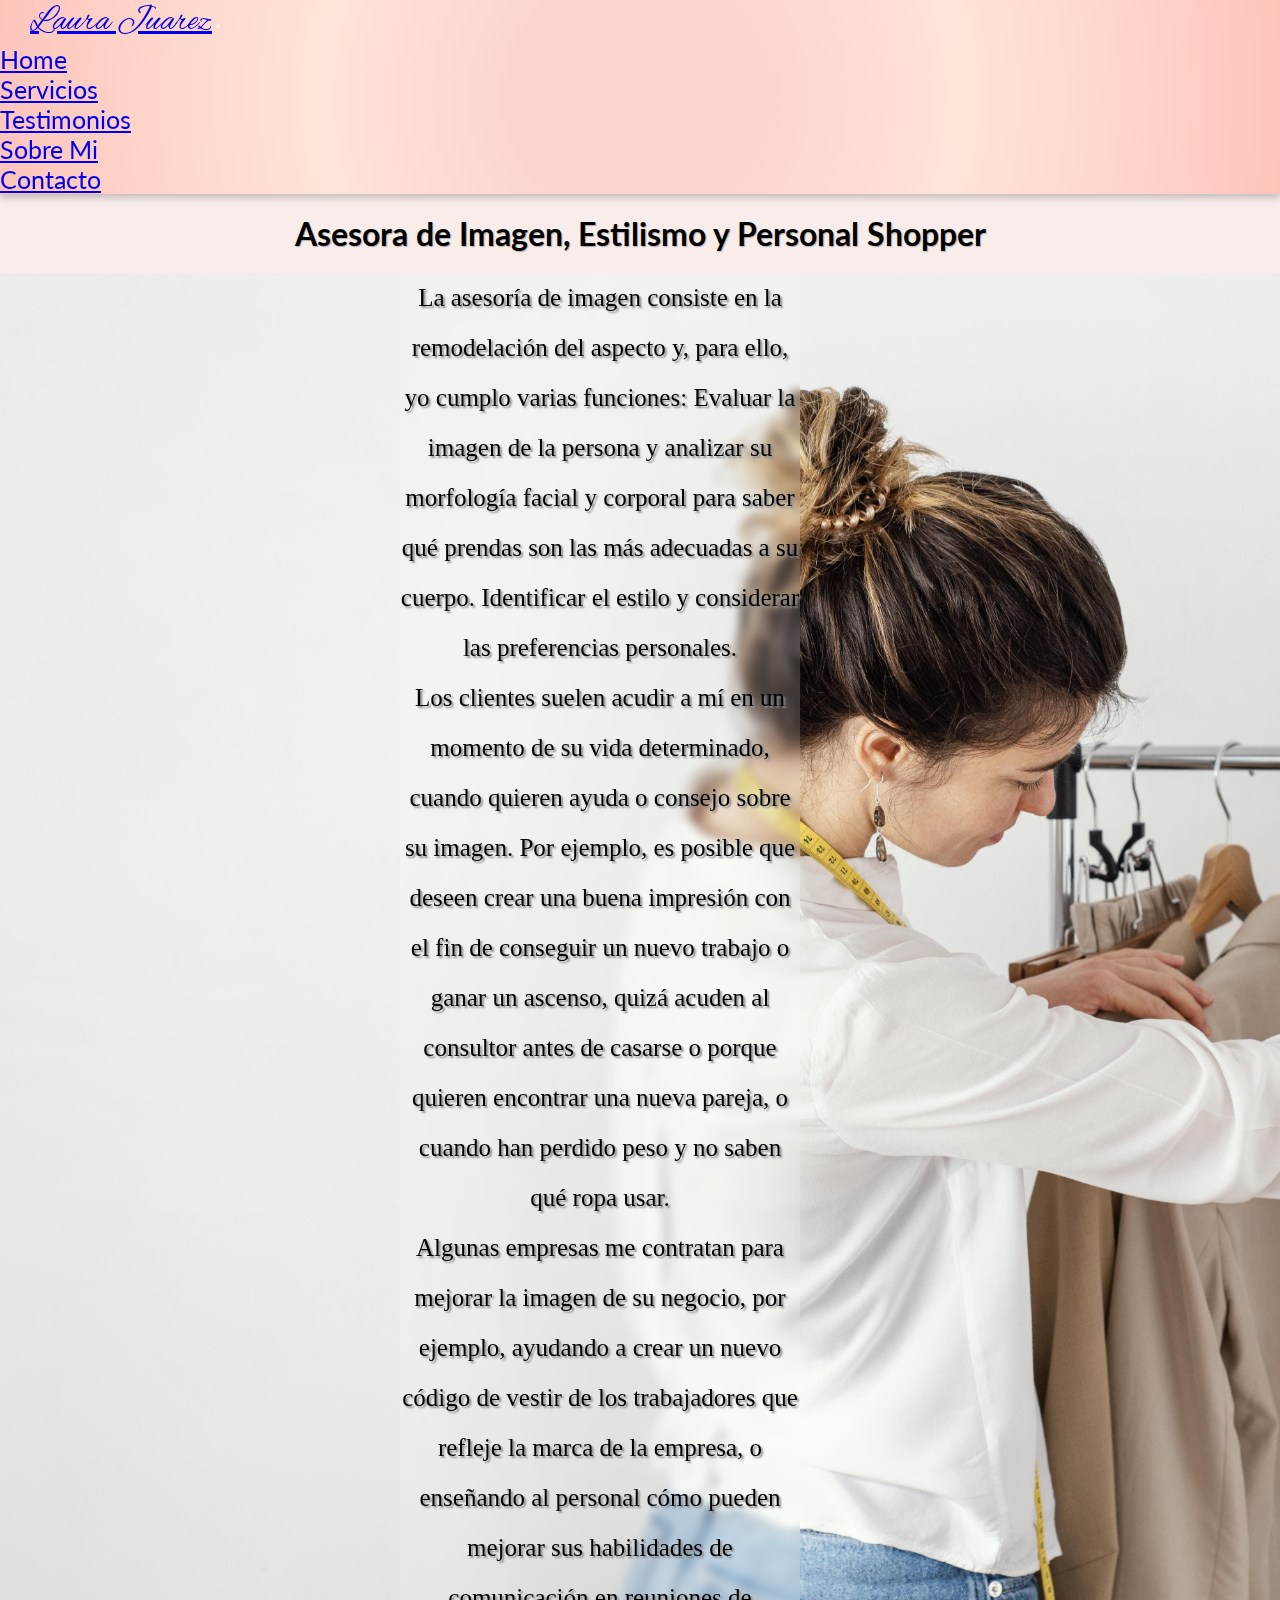
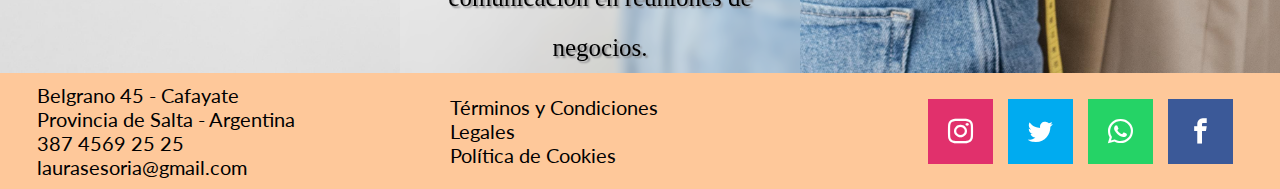
<file: index.html>
<!DOCTYPE html>
<html lang="en">
<head>
    <meta charset="UTF-8">
    <meta http-equiv="X-UA-Compatible" content="IE=edge">
    <meta name="viewport" content="width=device-width, initial-scale=1.0">
        <meta name="keywords" content="Asesor de imagen, Imagen personal, personal shooper, estilismo, asesoría, moda, vestimenta, accesorios, cambio de look, nuevo look, personalidad">
        <meta name="description" content="Laura Juarez es Asesora de imagen, con servicios personales presenciales, online y para empresas">
        <link href="https://cdn.jsdelivr.net/npm/bootstrap@5.1.3/dist/css/bootstrap.min.css" rel="stylesheet" integrity="sha384-1BmE4kWBq78iYhFldvKuhfTAU6auU8tT94WrHftjDbrCEXSU1oBoqyl2QvZ6jIW3" crossorigin="anonymous">
        <link rel="stylesheet" href="https://cdnjs.cloudflare.com/ajax/libs/animate.css/4.1.1/animate.min.css">
        <link href="https://unpkg.com/aos@2.3.1/dist/aos.css" rel="stylesheet">
        <link rel="stylesheet" href="./css/hover.css">
        <link rel="stylesheet" href="./css/fonts-social.css">
        <link rel="stylesheet" href='./css/estilos.css'>
    <title >Laura Juarez - Home</title>
</head>
<body>
    <nav class="navbar sticky-top navbar-expand-lg navbar-light" data-aos="fade-right" >
        <div class="container-fluid menu-height">
            <a class="navbar-brand hvr-grow" href="./index.html">Laura Juarez</a>
            <button class="navbar-toggler" type="button" data-bs-toggle="collapse" data-bs-target="#navbarNav" aria-controls="navbarNav" aria-expanded="false" aria-label="Toggle navigation">
                <span class="navbar-toggler-icon"></span>
            </button>
            <div class="collapse navbar-collapse justify-content-end" id="navbarNav">
                <ul class="navbar-nav">
                    <li class="nav-item">
                        <a class="nav-link" href="./index.html">Home</a>
                    </li>
                    <li class="nav-item">
                        <a class="nav-link" href="./pages/servicios.html">Servicios</a>
                    </li>
                    <li class="nav-item">
                        <a class="nav-link" href="./pages/testimonios.html">Testimonios</a>
                    </li>
                    <li class="nav-item">
                        <a class="nav-link" href="./pages/sobremi.html">Sobre Mi</a>
                    </li>
                    <li class="nav-item">
                        <a class="nav-link" href="./pages/contacto.html">Contacto</a>
                    </li>
                </ul>
            </div>
        </div>
    </nav>
    <div class="div__h2__titulos">
        <h2 class="h2__titulos">
            Asesora de Imagen, Estilismo y Personal Shopper
        </h2>
    </div>
    <div id="main-home">
        
        <div id="main-carousel">
            <div class="slideshow">
                <div class="slideshow-item">
                    <img src="./img/fas01.jpg" alt="modelos1">
                </div>
                <div class="slideshow-item">
                    <img src="./img/fas02.jpg" alt="modelos2">
                </div>
                <div class="slideshow-item">
                    <img src="./img/fas03.jpg" alt="modelos3">
                </div>
            </div>

        </div>
        <div id="main-parrafo">
            <div id="carouselExampleSlidesOnly" class="carousel slide" data-bs-ride="carousel" data-bs-interval="7000">
                <div class="carousel-inner" >
                    <div class="carousel-item active"  >
                        <p class="home_parrafo">
                            La asesoría de imagen consiste en la remodelación del aspecto y, para ello, yo cumplo varias funciones: 
                            Evaluar la imagen de la persona y analizar su morfología facial y corporal para saber qué prendas son las más adecuadas a su cuerpo. 
                            Identificar el estilo y considerar las preferencias personales.
                            
                        </p>
                    </div>
                    <div class="carousel-item" >
                        <p class="home_parrafo">
                            Los clientes suelen acudir a mí en un momento de su vida determinado, cuando quieren ayuda o consejo sobre su imagen.
                            Por ejemplo, es posible que deseen crear una buena impresión con el fin de conseguir un nuevo trabajo o ganar un ascenso, 
                            quizá acuden al consultor antes de casarse o porque quieren encontrar una nueva pareja, o cuando han perdido peso y no saben qué ropa usar.
                        </p>
                    </div>
                    <div class="carousel-item">
                        <p class="home_parrafo">
                            Algunas empresas me contratan para mejorar la imagen de su negocio, por ejemplo, 
                            ayudando a crear un nuevo código de vestir de los trabajadores que refleje la marca de la empresa, 
                            o enseñando al personal cómo pueden mejorar sus habilidades de comunicación en reuniones de negocios.
                        </p>
                    </div>
                </div>
            </div>
        </div>
    </div>
    <div class="footer">
        <div class="div_footer_flex">
            <p> Belgrano 45 - Cafayate </p>
            <p>Provincia de Salta - Argentina</p>
            <p> 387 4569 25 25</p>
            <p> laurasesoria@gmail.com</p>
        </div>
        <div class="div_footer_flex">
            <p>Términos y Condiciones </p>
            <p>Legales</p>
            <p>Política de Cookies</p>
        </div>
        <div class="div_footer_flex redes">
            <ul>
                <li><a href="#" class="icon-instagram hvr-float"></a></li>
                <li><a href="#" class="icon-twitter hvr-float"></a></li>
                <li><a href="#" class="icon-whatsapp hvr-float"></a></li>
                <li><a href="#" class="icon-facebook hvr-float"></a></li>
            </ul>
        </div>
    </div>

    <script src="https://cdn.jsdelivr.net/npm/bootstrap@5.1.3/dist/js/bootstrap.bundle.min.js" integrity="sha384-ka7Sk0Gln4gmtz2MlQnikT1wXgYsOg+OMhuP+IlRH9sENBO0LRn5q+8nbTov4+1p" crossorigin="anonymous"></script>
    <script src="https://unpkg.com/aos@2.3.1/dist/aos.js"></script>
    <script>
        AOS.init();
    </script>
</body>
</html>
</file>
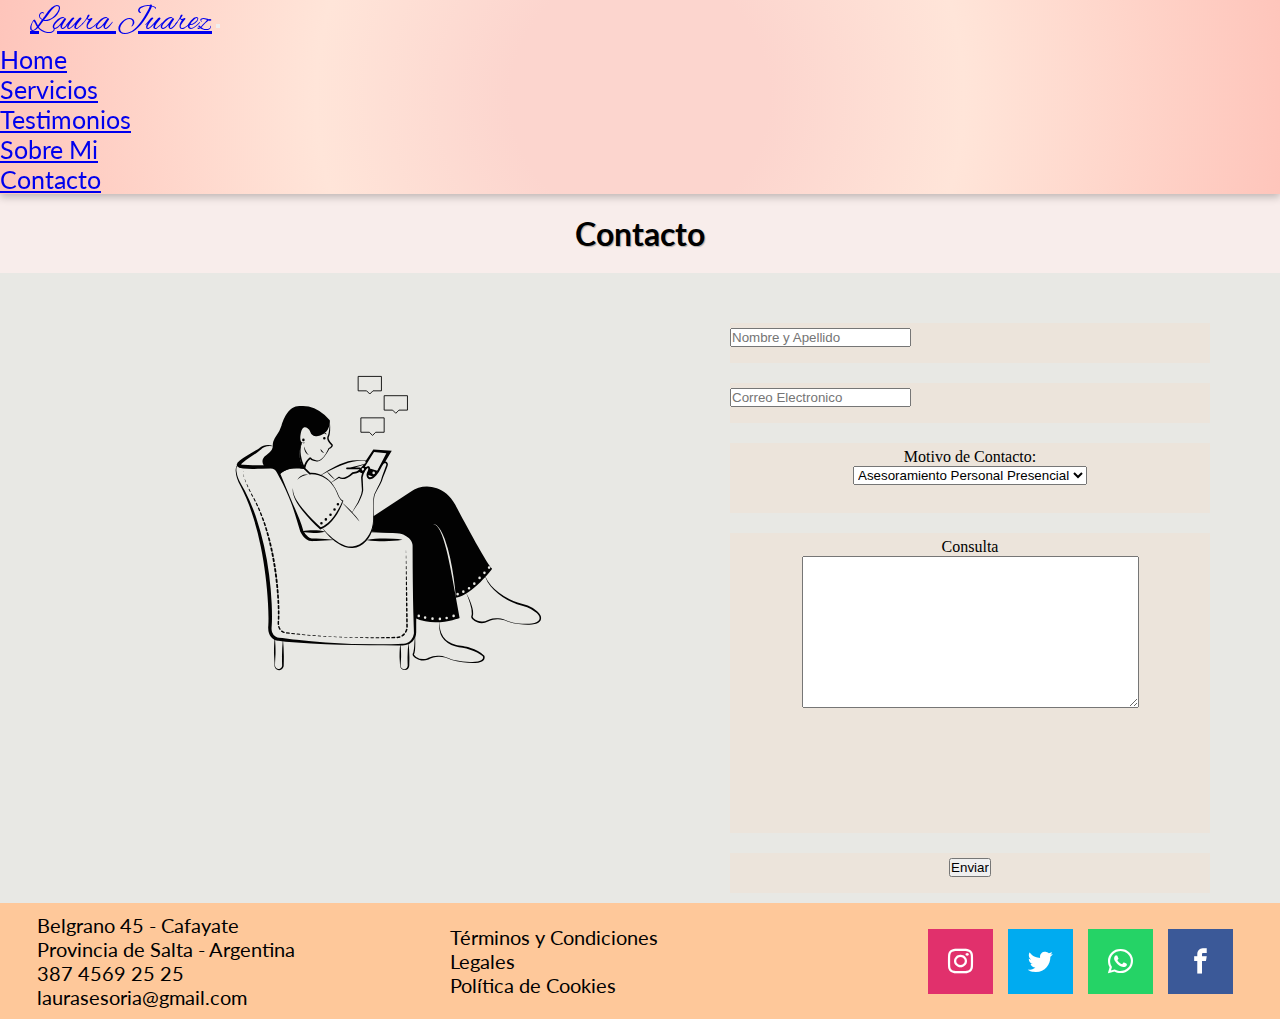
<file: pages/contacto.html>
<!DOCTYPE html>
<html lang="en">
<head>
    <meta charset="UTF-8">
    <meta http-equiv="X-UA-Compatible" content="IE=edge">
    <meta name="viewport" content="width=device-width, initial-scale=1.0">
    <meta name="keywords" content="Formulario de contacto, contacto, comunicación, mas información, solicitud de servicio, dudas, consultas">
        <meta name="description" content="Formulario de contacto para recibir información , contratar un servicios y/o despejar dudas">
        <link href="https://cdn.jsdelivr.net/npm/bootstrap@5.1.3/dist/css/bootstrap.min.css" rel="stylesheet" integrity="sha384-1BmE4kWBq78iYhFldvKuhfTAU6auU8tT94WrHftjDbrCEXSU1oBoqyl2QvZ6jIW3" crossorigin="anonymous">
        <link href="https://cdn.jsdelivr.net/npm/bootstrap@5.1.3/dist/css/bootstrap.min.css" rel="stylesheet" integrity="sha384-1BmE4kWBq78iYhFldvKuhfTAU6auU8tT94WrHftjDbrCEXSU1oBoqyl2QvZ6jIW3" crossorigin="anonymous">
        <link rel="stylesheet" href="https://cdnjs.cloudflare.com/ajax/libs/animate.css/4.1.1/animate.min.css">
        <link href="https://unpkg.com/aos@2.3.1/dist/aos.css" rel="stylesheet">
        <link rel="stylesheet" href="../css/hover.css">
        <link rel="stylesheet" href="../css/fonts-social.css">
        <link rel="stylesheet" href='../css/estilos.css'>
    <title>Laura Juarez - Contacto</title>
</head>
<body>
    <nav class="navbar sticky-top navbar-expand-lg navbar-light " data-aos="fade-right">
        <div class="container-fluid">
            <a class="navbar-brand hvr-grow" href="../index.html">Laura Juarez</a>
            <button class="navbar-toggler" type="button" data-bs-toggle="collapse" data-bs-target="#navbarNav" aria-controls="navbarNav" aria-expanded="false" aria-label="Toggle navigation">
                <span class="navbar-toggler-icon"></span>
            </button>
            <div class="collapse navbar-collapse justify-content-end" id="navbarNav">
                <ul class="navbar-nav">
                    <li class="nav-item">
                        <a class="nav-link" href='../index.html'>Home</a>
                    </li>
                    <li class="nav-item">
                        <a class="nav-link" href="./servicios.html">Servicios</a>
                    </li>
                    <li class="nav-item">
                        <a class="nav-link" href="./testimonios.html">Testimonios</a>
                    </li>
                    <li class="nav-item">
                        <a class="nav-link" href="./sobremi.html">Sobre Mi</a>
                    </li>
                    <li class="nav-item">
                        <a class="nav-link" href="./contacto.html">Contacto</a>
                    </li>
                </ul>
            </div>
        </div>
    </nav>
    <div class="div__h2__titulos">
        <h2 class=" h2__titulos">
            Contacto
        </h2>
    </div>
    <div id="main-contacto">
        <section id="div__contacto__svg">
                <img src="../img/girl-chatting-with-friends.svg" alt="" srcset="">
        </section>
        <section id="div__contacto__formulario">
            <form action="">
                <div class="contenedor__inputs">
                    <label for="nombre"></label>
                    <input type="text" id="nombre" placeholder="Nombre y Apellido" required> <br>
                <br>
                </div>
                <div class="contenedor__inputs">
                    <label for="correoelec" ></label>
                    <input type="email" name="correoelec" id="correoelec" placeholder="Correo Electronico" required><br>
                </div>
                <div class="contenedor__motivo">
                    <label for="motivo">Motivo de Contacto:</label> <br>
                    <select name="motivo" id="motivo"> <br>
                        <option value="Asesoramiento Personal Presencial">Asesoramiento Personal Presencial</option>
                        <option value="Asesoramiento Personal On-line">Asesoria Personal On-line</option>
                        <option value="Asesoramiento para Empresas">Asesoramiento para Empresas</option>
                        <option value="Otro Motivo">Otro Motivo</option> <br>
                    </select> <br>
                </div>
                <div class="contenedor__consulta">
                    <label for="consulta">Consulta</label> <br>
                    <textarea name="" id="consulta" cols="40" rows="10"></textarea> <br>
                </div>
                <div id="boton-formulario">
                    <div id="flex-boton">
                        <input type="submit" value="Enviar">
                    </div>
                </div>
            </form>

        </section>


    </div>
    <div class="footer">
        <div class="div_footer_flex">
            <p> Belgrano 45 - Cafayate </p>
            <p>Provincia de Salta - Argentina</p>
            <p> 387 4569 25 25</p>
            <p> laurasesoria@gmail.com</p>
        </div>
        <div class="div_footer_flex">
            <p>Términos y Condiciones </p>
            <p>Legales</p>
            <p>Política de Cookies</p>
        </div>
        <div class="div_footer_flex redes">
            <ul>
                <li><a href="#" class="icon-instagram hvr-float"></a></li>
                <li><a href="#" class="icon-twitter hvr-float"></a></li>
                <li><a href="#" class="icon-whatsapp hvr-float"></a></li>
                <li><a href="#" class="icon-facebook hvr-float"></a></li>
            </ul>
        </div>
    </div>




    
    <script src="https://cdn.jsdelivr.net/npm/bootstrap@5.1.3/dist/js/bootstrap.bundle.min.js" integrity="sha384-ka7Sk0Gln4gmtz2MlQnikT1wXgYsOg+OMhuP+IlRH9sENBO0LRn5q+8nbTov4+1p" crossorigin="anonymous"></script>
    <script src="https://unpkg.com/aos@2.3.1/dist/aos.js"></script>
    <script>
        AOS.init();
    </script>
</body>
</html>
</file>
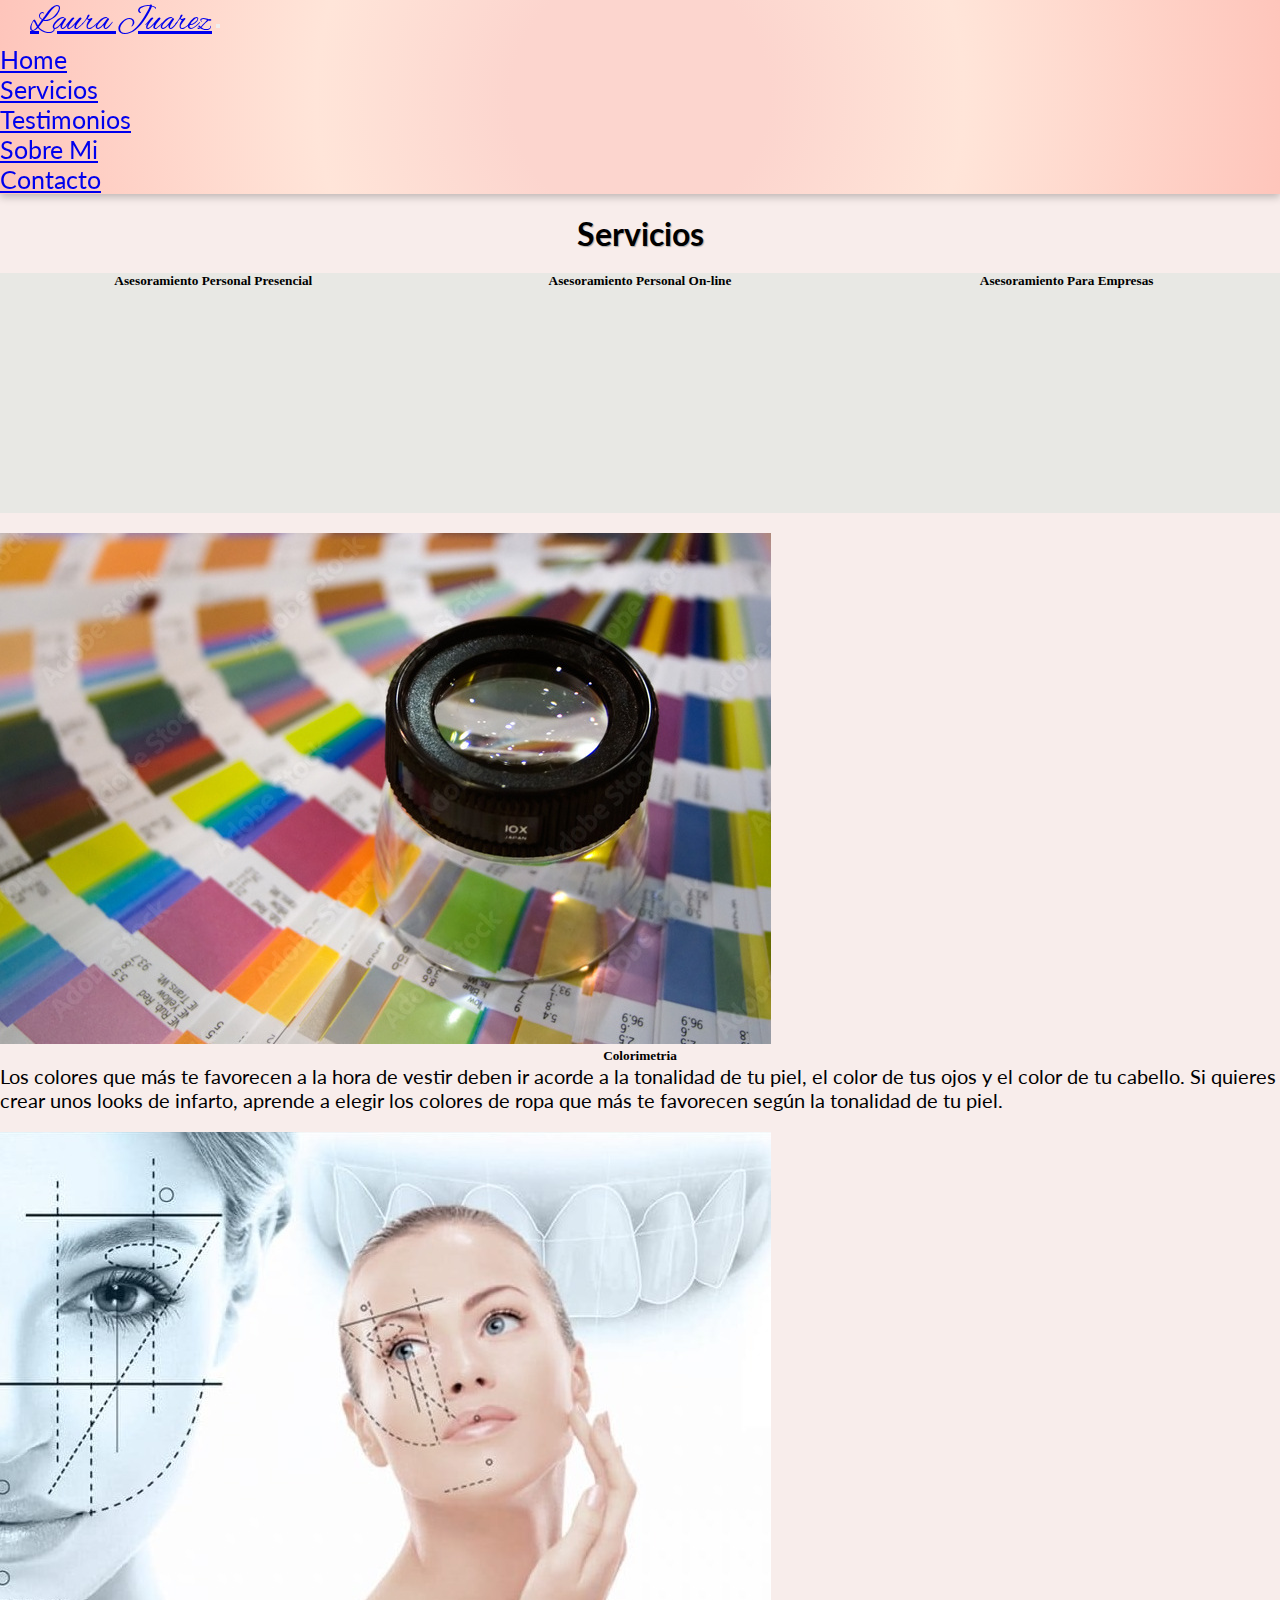
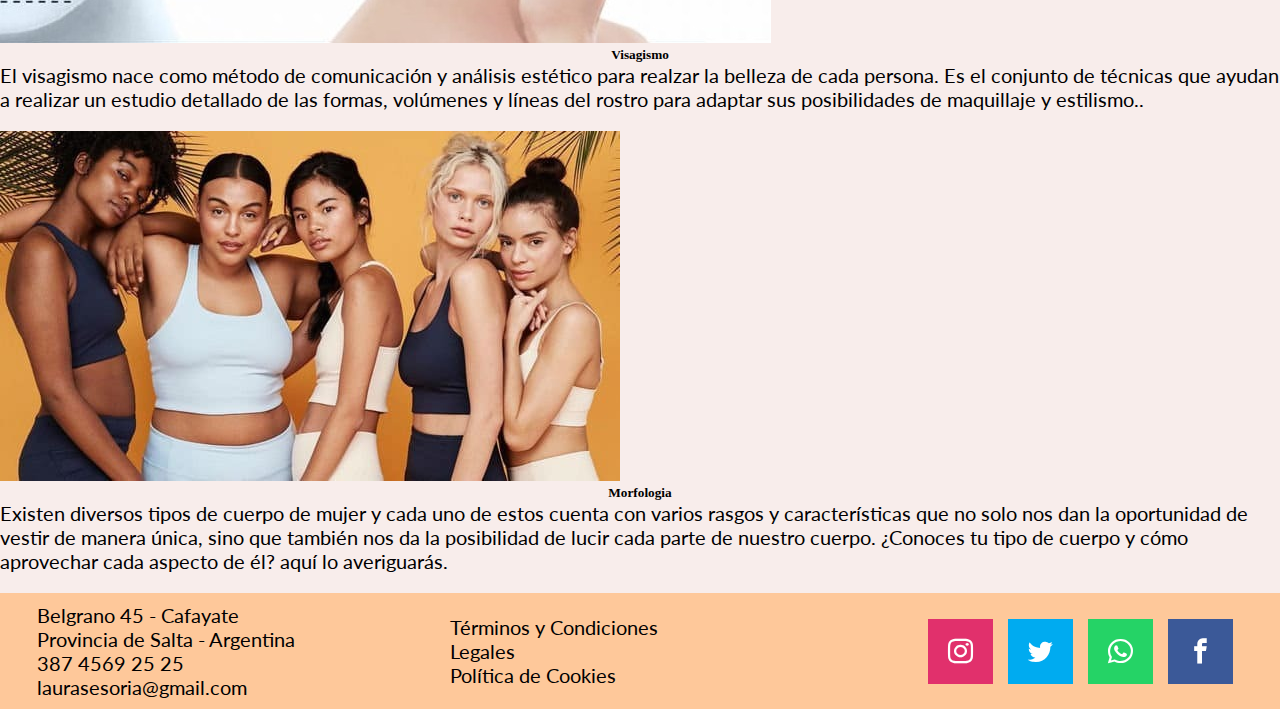
<file: pages/servicios.html>
<!DOCTYPE html>
<html lang="en">
<head>
    <meta charset="UTF-8">
    <meta http-equiv="X-UA-Compatible" content="IE=edge">
    <meta name="viewport" content="width=device-width, initial-scale=1.0">
    <meta name="keywords" content="Asesoramiento presencial, Asesoramiento online, Asesoramiento para empresas, visagismo, maquillaje, forma del rostro, Colorimetría, Morfología, tipos de cuerpo femenino">
    <meta name="description" content="Los servicios ofrecidos abarcan el asesoramiento para distinguir y resaltar las facciones del rostro, los colores adecuados para cada piel, y la vestimenta conveniente para cada tipo de cuerpo">
        <link href="https://cdn.jsdelivr.net/npm/bootstrap@5.1.3/dist/css/bootstrap.min.css" rel="stylesheet" integrity="sha384-1BmE4kWBq78iYhFldvKuhfTAU6auU8tT94WrHftjDbrCEXSU1oBoqyl2QvZ6jIW3" crossorigin="anonymous">
        <link href="https://cdn.jsdelivr.net/npm/bootstrap@5.1.3/dist/css/bootstrap.min.css" rel="stylesheet" integrity="sha384-1BmE4kWBq78iYhFldvKuhfTAU6auU8tT94WrHftjDbrCEXSU1oBoqyl2QvZ6jIW3" crossorigin="anonymous">
        <link rel="stylesheet" href="https://cdnjs.cloudflare.com/ajax/libs/animate.css/4.1.1/animate.min.css">
        <link href="https://unpkg.com/aos@2.3.1/dist/aos.css" rel="stylesheet">
        <link rel="stylesheet" href="../css/hover.css">
        <link rel="stylesheet" href="../css/fonts-social.css">
        <link rel="stylesheet" href='../css/estilos.css'>
    <title>Laura Juarez - Servicios</title>
</head>
<body>
    <nav class="navbar sticky-top navbar-expand-lg navbar-light" data-aos="fade-right">
        <div class="container-fluid">
            <a class="navbar-brand hvr-grow" href="../index.html">Laura Juarez</a>
            <button class="navbar-toggler" type="button" data-bs-toggle="collapse" data-bs-target="#navbarNav" aria-controls="navbarNav" aria-expanded="false" aria-label="Toggle navigation">
                <span class="navbar-toggler-icon"></span>
            </button>
            <div class="collapse navbar-collapse justify-content-end" id="navbarNav">
                <ul class="navbar-nav">
                    <li class="nav-item">
                        <a class="nav-link" href='../index.html'>Home</a>
                    </li>
                    <li class="nav-item">
                        <a class="nav-link" href="./servicios.html">Servicios</a>
                    </li>
                    <li class="nav-item">
                        <a class="nav-link" href="./testimonios.html">Testimonios</a>
                    </li>
                    <li class="nav-item">
                        <a class="nav-link" href="./sobremi.html">Sobre Mi</a>
                    </li>
                    <li class="nav-item">
                        <a class="nav-link" href="./contacto.html">Contacto</a>
                    </li>
                </ul>
            </div>
        </div>
    </nav>
    <div class="div__h2__titulos">
        <h2 class=" h2__titulos">
            Servicios
        </h2>
    </div>
    <section class="section__main__servicios">
            <div class="flex-items">
                <div class="card">
                    <div class="card-body mx-auto">
                        <h5 class="card-title">Asesoramiento Personal Presencial</h5>
                        <iframe width="350" height="220" src="https://www.youtube.com/embed/R9mXtzn8meE" title="YouTube video player" frameborder="0" allow="accelerometer; autoplay; clipboard-write; encrypted-media; gyroscope; picture-in-picture" allowfullscreen>
                        </iframe>
                    </div>
                </div>
            </div>
            <div class="flex-items">
                <div class="card">
                    <div class="card-body mx-auto">
                        <h5 class="card-title">Asesoramiento Personal On-line</h5>
                        <iframe width="350" height="220" src="https://www.youtube.com/embed/R9mXtzn8meE" title="YouTube video player" frameborder="0" allow="accelerometer; autoplay; clipboard-write; encrypted-media; gyroscope; picture-in-picture" allowfullscreen>
                        </iframe>
                    </div>
                </div>
            </div>
            <div class="flex-items">
                <div class="card">
                    <div class="card-body mx-auto">
                        <h5 class="card-title">Asesoramiento Para Empresas</h5>
                        <iframe width="350" height="220" src="https://www.youtube.com/embed/R9mXtzn8meE" title="YouTube video player" frameborder="0" allow="accelerometer; autoplay; clipboard-write; encrypted-media; gyroscope; picture-in-picture" allowfullscreen>
                        </iframe>
                    </div>
                </div>
            </div>
    </section>
    <section class="col 12 descripciones">
        <div class="card card-descripciones">
            <div class="row g-0">
                <div class="col-md-4 div__descripciones__fotos">
                    <img src="../img/colorimetria.jpg" class="img-fluid rounded-start" alt="Imagen_de_colorimetría">
                </div>
                <div class="col-md-8">
                    <div class="card-body">
                        <h5 class="card-title">Colorimetria</h5>
                        <p class="card-text">Los colores que más te favorecen a la hora de vestir deben ir acorde a la tonalidad de tu piel, el color de tus ojos y el color de tu cabello.
                            Si quieres crear unos looks de infarto, aprende a elegir los colores de ropa que más te favorecen según la tonalidad de tu piel.</p>
                    </div>
                </div>
            </div>
        </div>
        <div class="card card-descripciones">
            <div class="row g-0">
                <div class="col-md-4 div__descripciones__fotos">
                    <img src="../img/visagismo.jpg" class="img-fluid rounded-start" alt="Imagen_de_visagismo">
                </div>
                <div class="col-md-8">
                    <div class="card-body">
                        <h5 class="card-title">Visagismo</h5>
                        <p class="card-text"> El visagismo nace como método de comunicación y análisis estético para realzar la belleza de cada persona. Es el conjunto de técnicas que ayudan a realizar un estudio detallado de las formas, volúmenes y líneas del rostro para adaptar sus posibilidades de maquillaje y estilismo..</p>
                    </div>
                </div>
            </div>
        </div>
        <div class="card card-descripciones">
            <div class="row g-0">
                <div class="col-md-4 div__descripciones__fotos">
                    <img src="../img/morfologia.jpg" class="img-fluid rounded-start" alt="imagen_de_formas_de cuerpo">
                </div>
                <div class="col-md-8">
                    <div class="card-body">
                        <h5 class="card-title">Morfologia</h5>
                        <p class="card-text">Existen diversos tipos de cuerpo de mujer y cada uno de estos cuenta con varios rasgos y características que no solo nos dan la oportunidad de vestir de manera única, sino que también nos da la posibilidad de lucir cada parte de nuestro cuerpo. ¿Conoces tu tipo de cuerpo y cómo aprovechar cada aspecto de él? aquí lo averiguarás. </p>
                    </div>
                </div>
            </div>
        </div>
    </section>
    <div class="footer">
        <div class="div_footer_flex">
            <p> Belgrano 45 - Cafayate </p>
            <p>Provincia de Salta - Argentina</p>
            <p> 387 4569 25 25</p>
            <p> laurasesoria@gmail.com</p>
        </div>
        <div class="div_footer_flex">
            <p>Términos y Condiciones </p>
            <p>Legales</p>
            <p>Política de Cookies</p>
        </div>
        <div class="div_footer_flex redes">
            <ul>
                <li><a href="#" class="icon-instagram hvr-float"></a></li>
                <li><a href="#" class="icon-twitter hvr-float"></a></li>
                <li><a href="#" class="icon-whatsapp hvr-float"></a></li>
                <li><a href="#" class="icon-facebook hvr-float"></a></li>
            </ul>
        </div>
    </div>

    <script src="https://cdn.jsdelivr.net/npm/bootstrap@5.1.3/dist/js/bootstrap.bundle.min.js" integrity="sha384-ka7Sk0Gln4gmtz2MlQnikT1wXgYsOg+OMhuP+IlRH9sENBO0LRn5q+8nbTov4+1p" crossorigin="anonymous"></script>
    <script src="https://unpkg.com/aos@2.3.1/dist/aos.js"></script>
    <script>
        AOS.init();
    </script>
</body>
</html>
</file>
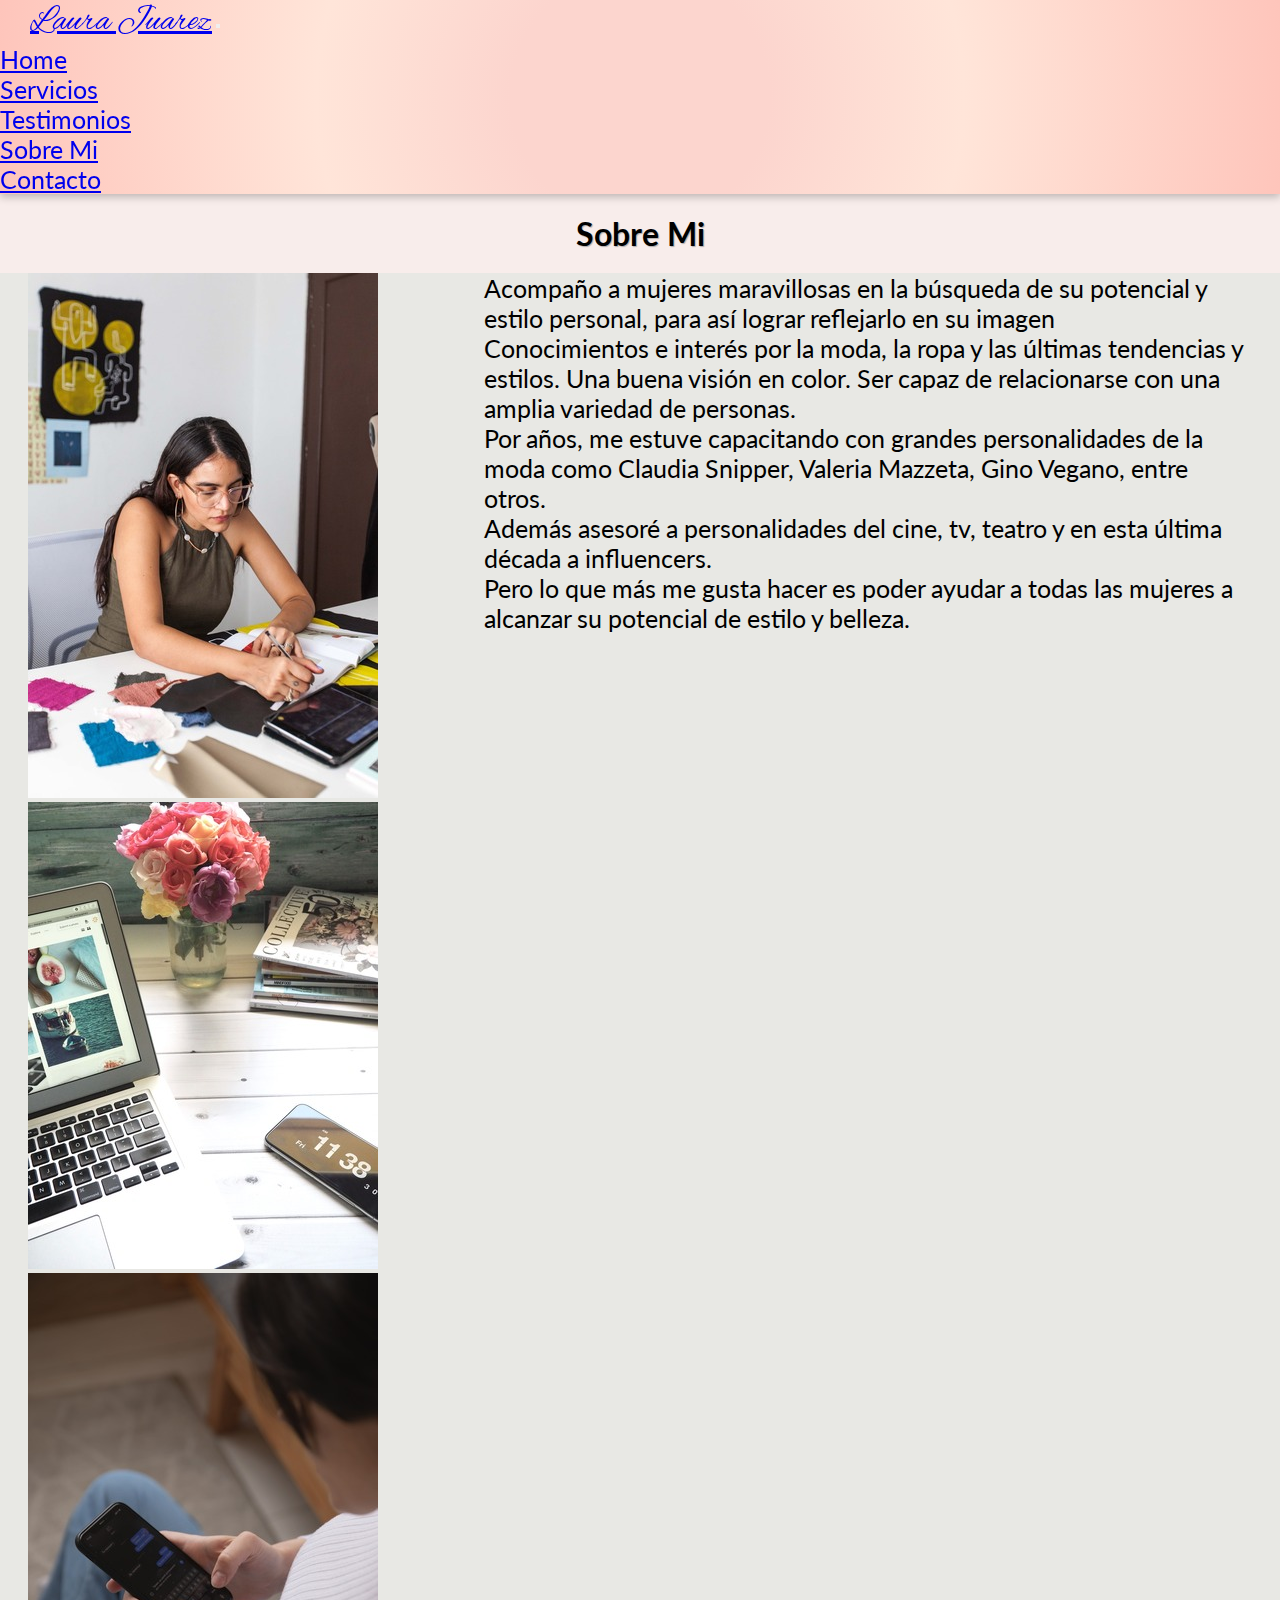
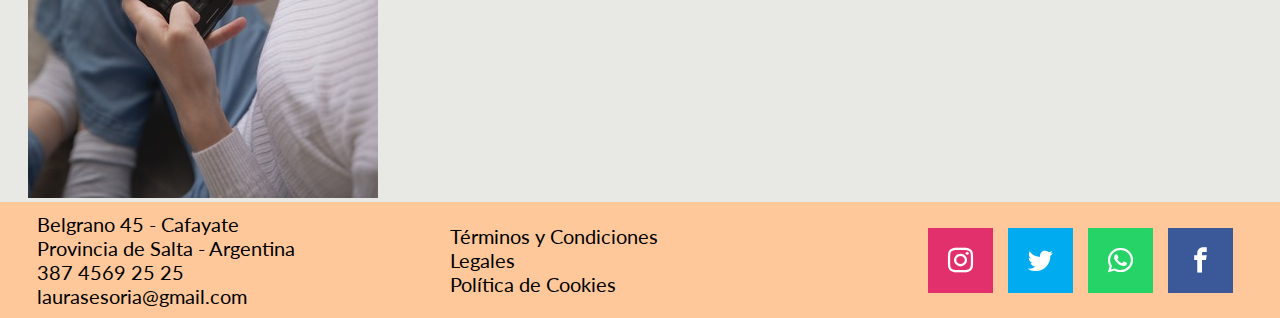
<file: pages/sobremi.html>
<!DOCTYPE html>
<html lang="en">
<head>
    <meta charset="UTF-8">
    <meta http-equiv="X-UA-Compatible" content="IE=edge">
    <meta name="viewport" content="width=device-width, initial-scale=1.0">
    <meta name="keywords" content="profesionalidad, experiencia, capacitación, reconocimiento, trabajos realizados, personalidades asesoradas">
    <meta name="description" content="Una brave descripción de los objetivos y la experiencia obtenida en el trabajo de asesoramiento">
        <link href="https://cdn.jsdelivr.net/npm/bootstrap@5.1.3/dist/css/bootstrap.min.css" rel="stylesheet" integrity="sha384-1BmE4kWBq78iYhFldvKuhfTAU6auU8tT94WrHftjDbrCEXSU1oBoqyl2QvZ6jIW3" crossorigin="anonymous">
        <link href="https://cdn.jsdelivr.net/npm/bootstrap@5.1.3/dist/css/bootstrap.min.css" rel="stylesheet" integrity="sha384-1BmE4kWBq78iYhFldvKuhfTAU6auU8tT94WrHftjDbrCEXSU1oBoqyl2QvZ6jIW3" crossorigin="anonymous">
        <link rel="stylesheet" href="https://cdnjs.cloudflare.com/ajax/libs/animate.css/4.1.1/animate.min.css">
        <link href="https://unpkg.com/aos@2.3.1/dist/aos.css" rel="stylesheet">
        <link rel="stylesheet" href="../css/hover.css">
        <link rel="stylesheet" href="../css/fonts-social.css">
        <link rel="stylesheet" href='../css/estilos.css'>
    <title>Laura Juarez - Sobre Mi</title>
</head>
<body>
    <nav class="navbar sticky-top navbar-expand-lg navbar-light"data-aos="fade-right" >
        <div class="container-fluid">
            <a class="navbar-brand hvr-grow" href="../index.html">Laura Juarez</a>
            <button class="navbar-toggler" type="button" data-bs-toggle="collapse" data-bs-target="#navbarNav" aria-controls="navbarNav" aria-expanded="false" aria-label="Toggle navigation">
                <span class="navbar-toggler-icon"></span>
            </button>
            <div class="collapse navbar-collapse justify-content-end" id="navbarNav">
                <ul class="navbar-nav">
                    <li class="nav-item">
                        <a class="nav-link" href='../index.html'>Home</a>
                    </li>
                    <li class="nav-item">
                        <a class="nav-link" href="./servicios.html">Servicios</a>
                    </li>
                    <li class="nav-item">
                        <a class="nav-link" href="./testimonios.html">Testimonios</a>
                    </li>
                    <li class="nav-item">
                        <a class="nav-link" href="./sobremi.html">Sobre Mi</a>
                    </li>
                    <li class="nav-item">
                        <a class="nav-link" href="./contacto.html">Contacto</a>
                    </li>
                </ul>
            </div>
        </div>
    </nav>
    <div class="div__h2__titulos">
        <h2 class=" h2__titulos">
            Sobre Mi
        </h2>
    </div>
    <div id="main-sobremi">
        <section id="div__sobremi__fotos">
            <div id="carouselExampleSlidesOnly" class="carousel slide" data-bs-ride="carousel" data-bs-interval="3000">
                <div class="carousel-inner">
                    <div class="carousel-item active">
                        <img src="/img/lauwork01.jpg" class="d-block w-35" alt="...">
                    </div>
                    <div class="carousel-item">
                        <img src="/img/lauwork02.jpg" class="d-block w-35" alt="...">
                    </div>
                    <div class="carousel-item">
                        <img src="/img/lauwork03.jpg" class="d-block w-35" alt="...">
                    </div>
                </div>
            </div>
        </section>
        <section id="div__sobremi__parrafo">
            <p>
                Acompaño a mujeres maravillosas en la búsqueda de su potencial y estilo personal, para así lograr reflejarlo en su imagen
            </p>
            <p>
                Conocimientos e interés por la moda, la ropa y las últimas tendencias y estilos. Una buena visión en color. Ser capaz de relacionarse con una amplia variedad de personas.
            </p>
            <p>
                Por años, me estuve capacitando con grandes personalidades de la moda como Claudia Snipper, Valeria Mazzeta, Gino Vegano, entre otros.
            </p>
            <p>
                Además asesoré a personalidades del cine, tv, teatro y en esta última década a influencers.
            </p>

            <p>
                Pero lo que más me gusta hacer es poder ayudar a todas las mujeres a alcanzar su potencial de estilo y belleza.
            </p>

        </section>
    </div>
    <div class="footer">
        <div class="div_footer_flex">
            <p> Belgrano 45 - Cafayate </p>
            <p>Provincia de Salta - Argentina</p>
            <p> 387 4569 25 25</p>
            <p> laurasesoria@gmail.com</p>
        </div>
        <div class="div_footer_flex">
            <p>Términos y Condiciones </p>
            <p>Legales</p>
            <p>Política de Cookies</p>
        </div>
        <div class="div_footer_flex redes">
            <ul>
                <li><a href="#" class="icon-instagram hvr-float"></a></li>
                <li><a href="#" class="icon-twitter hvr-float"></a></li>
                <li><a href="#" class="icon-whatsapp hvr-float"></a></li>
                <li><a href="#" class="icon-facebook hvr-float"></a></li>
            </ul>
        </div>
    </div>



    
    <script src="https://cdn.jsdelivr.net/npm/bootstrap@5.1.3/dist/js/bootstrap.bundle.min.js" integrity="sha384-ka7Sk0Gln4gmtz2MlQnikT1wXgYsOg+OMhuP+IlRH9sENBO0LRn5q+8nbTov4+1p" crossorigin="anonymous"></script>
    <script src="https://unpkg.com/aos@2.3.1/dist/aos.js"></script>
    <script>
        AOS.init();
    </script>
</body>
</html>
</file>
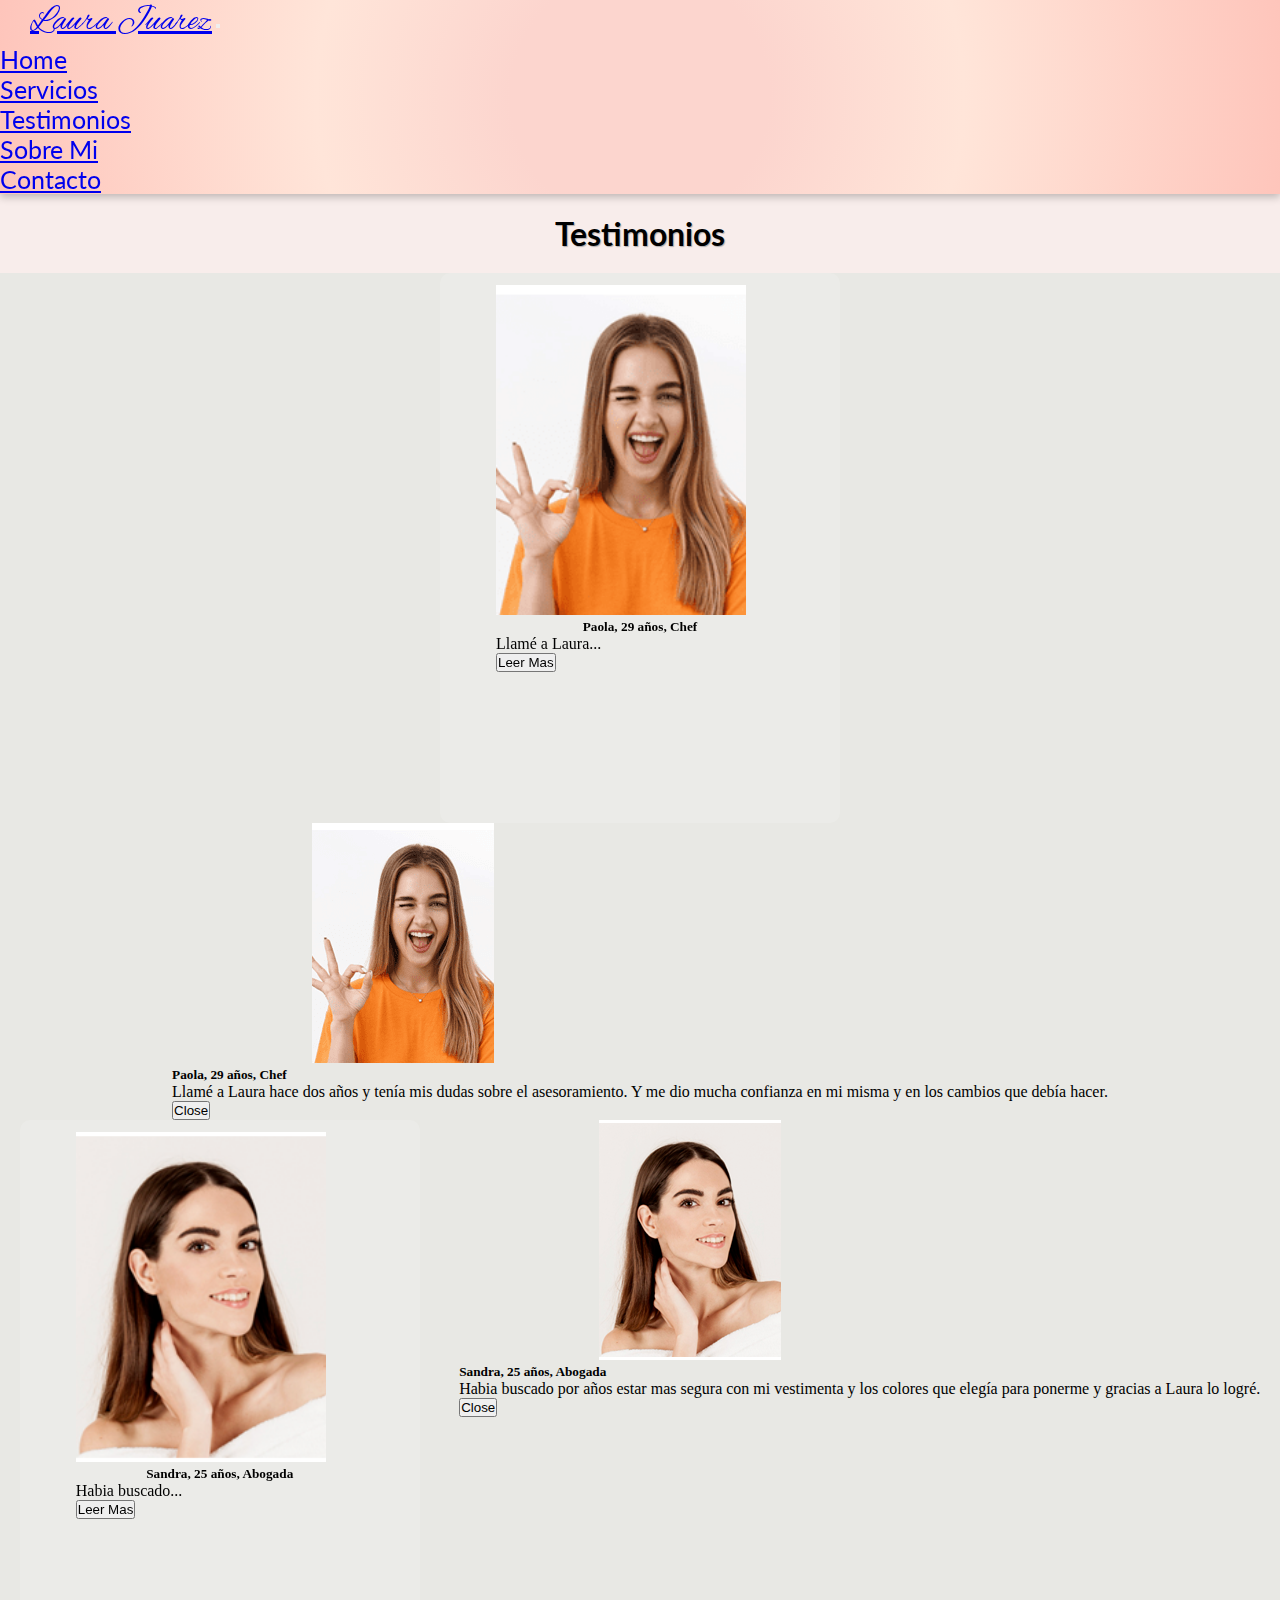
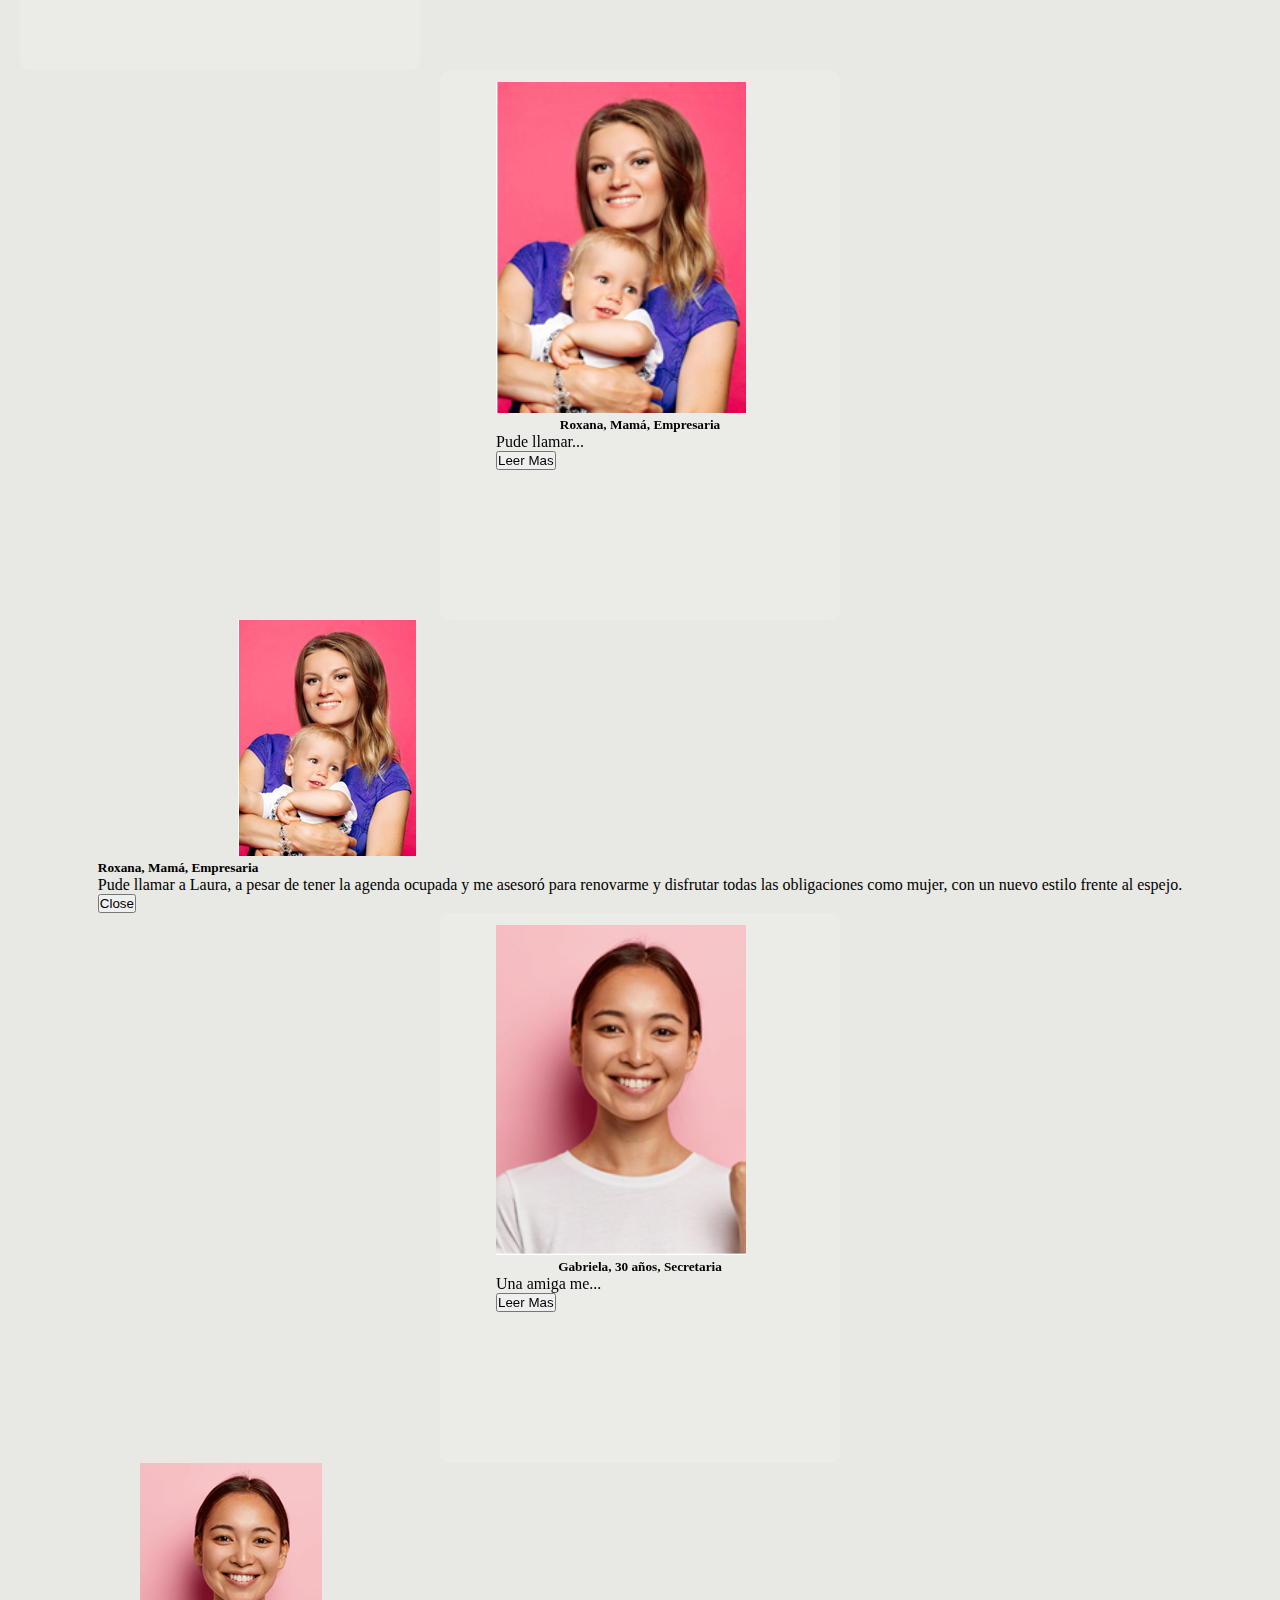
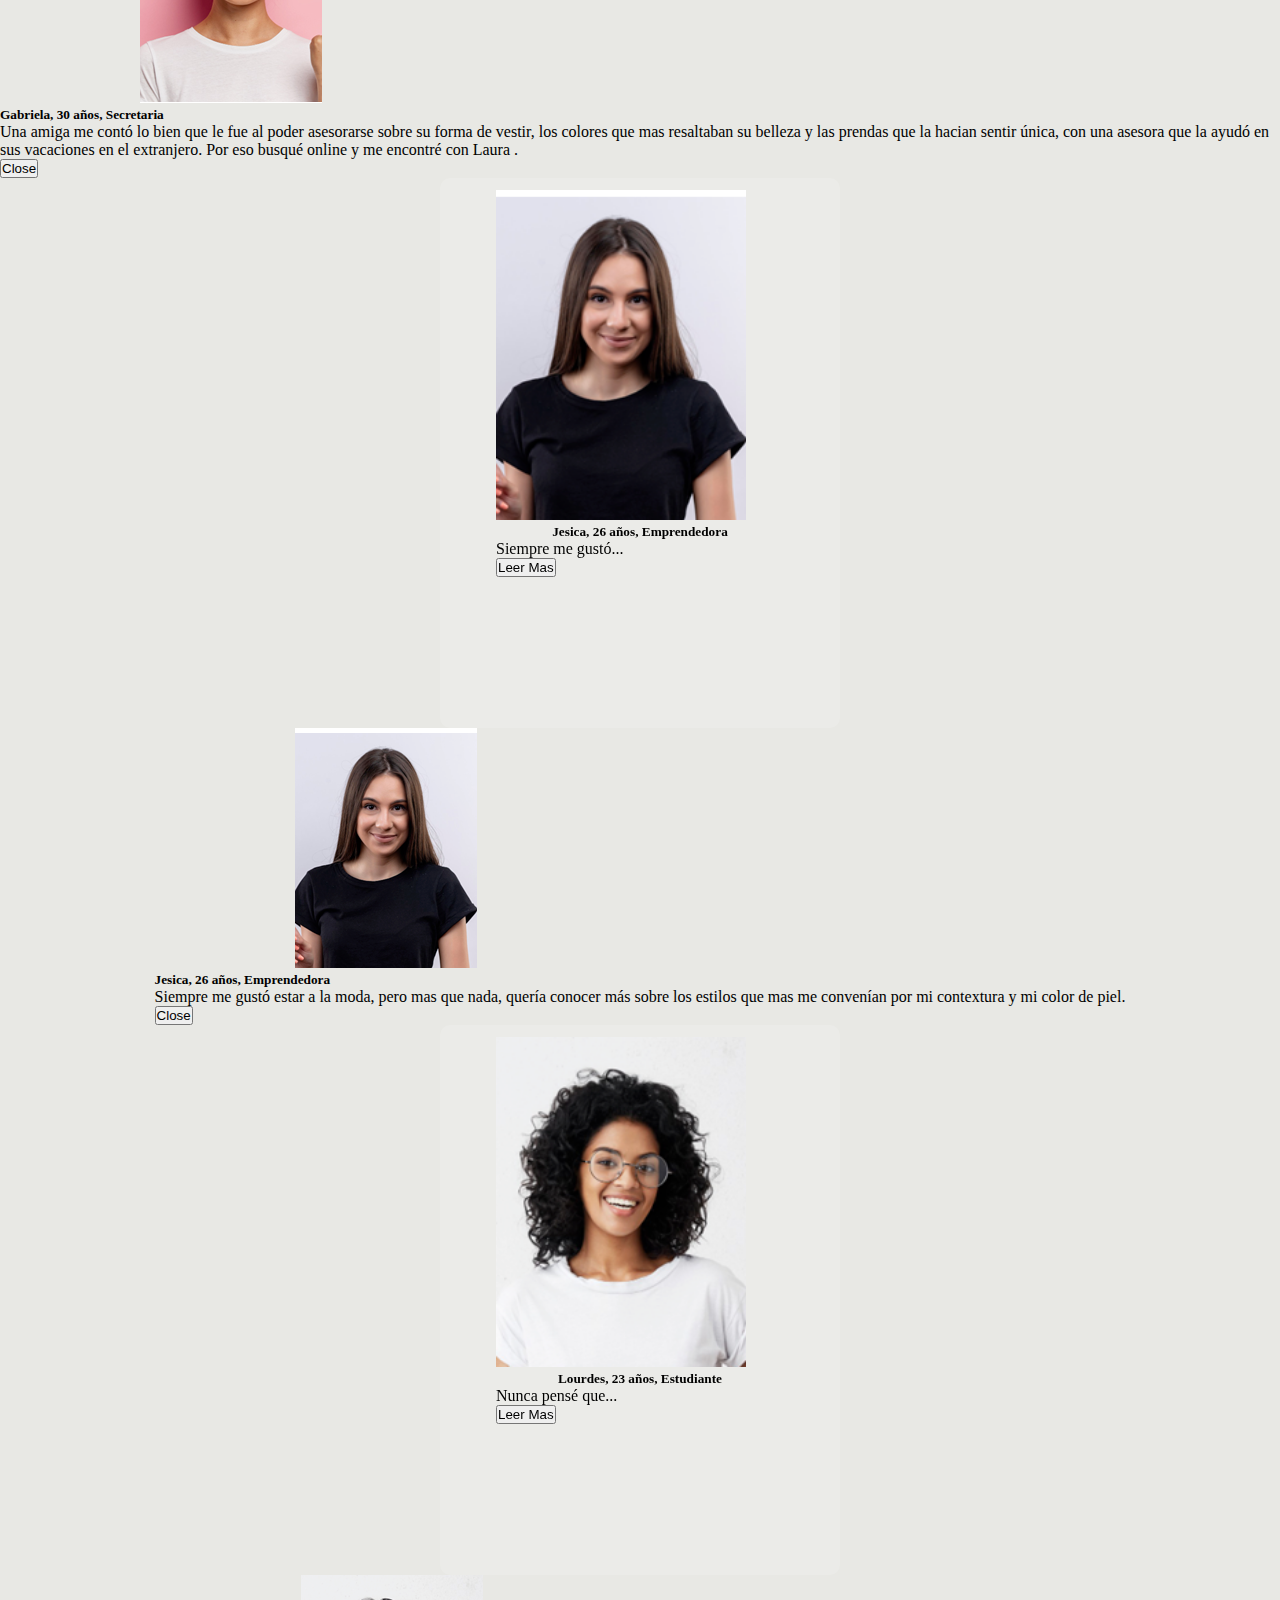
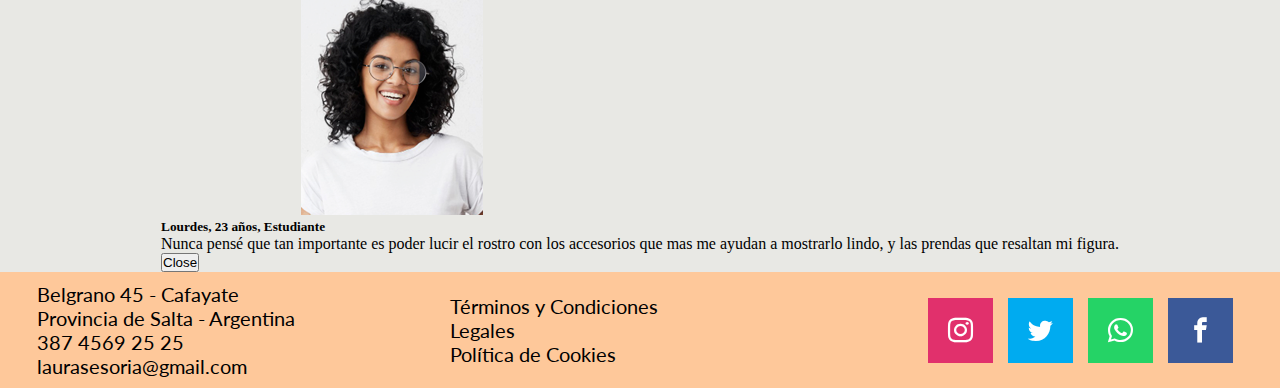
<file: pages/testimonios.html>
<!DOCTYPE html>
<html lang="en">
<head>
    <meta charset="UTF-8">
    <meta http-equiv="X-UA-Compatible" content="IE=edge">
    <meta name="viewport" content="width=device-width, initial-scale=1.0">
    <meta name="keywords" content="testimonios, resultados satisfactorios, nuevo look, renovación, potencial, fortaleza personal">
    <meta name="description" content="Testimonios y ejemplos de mujeres que se animaron a tomar el asesoramiento y cambiaron su apariencia para mejor">
        <link href="https://cdn.jsdelivr.net/npm/bootstrap@5.1.3/dist/css/bootstrap.min.css" rel="stylesheet" integrity="sha384-1BmE4kWBq78iYhFldvKuhfTAU6auU8tT94WrHftjDbrCEXSU1oBoqyl2QvZ6jIW3" crossorigin="anonymous">
        <link href="https://cdn.jsdelivr.net/npm/bootstrap@5.1.3/dist/css/bootstrap.min.css" rel="stylesheet" integrity="sha384-1BmE4kWBq78iYhFldvKuhfTAU6auU8tT94WrHftjDbrCEXSU1oBoqyl2QvZ6jIW3" crossorigin="anonymous">
        <link rel="stylesheet" href="https://cdnjs.cloudflare.com/ajax/libs/animate.css/4.1.1/animate.min.css">
        <link href="https://unpkg.com/aos@2.3.1/dist/aos.css" rel="stylesheet">
        <link rel="stylesheet" href="../css/hover.css">
        <link rel="stylesheet" href="../css/fonts-social.css">
        <link rel="stylesheet" href='../css/estilos.css'>
    <title>Laura Juarez - Testimonios</title>
</head>
<body>
    <nav class="navbar sticky-top navbar-expand-lg navbar-light" data-aos="fade-right">
        <div class="container-fluid">
            <a class="navbar-brand hvr-grow" href="../index.html">Laura Juarez</a>
            <button class="navbar-toggler" type="button" data-bs-toggle="collapse" data-bs-target="#navbarNav" aria-controls="navbarNav" aria-expanded="false" aria-label="Toggle navigation">
                <span class="navbar-toggler-icon"></span>
            </button>
            <div class="collapse navbar-collapse justify-content-end" id="navbarNav">
                <ul class="navbar-nav">
                    <li class="nav-item">
                        <a class="nav-link" href='../index.html'>Home</a>
                    </li>
                    <li class="nav-item">
                        <a class="nav-link" href="./servicios.html">Servicios</a>
                    </li>
                    <li class="nav-item">
                        <a class="nav-link" href="./testimonios.html">Testimonios</a>
                    </li>
                    <li class="nav-item">
                        <a class="nav-link" href="./sobremi.html">Sobre Mi</a>
                    </li>
                    <li class="nav-item">
                        <a class="nav-link" href="./contacto.html">Contacto</a>
                    </li>
                </ul>
            </div>
        </div>
    </nav>
    <div class="div__h2__titulos">
        <h2 class=" h2__titulos">
            Testimonios
        </h2>
    </div>
    <div id="main-testimonios">
        <!-- ---------------------------------------CARD Y MODAL 1 ---------------------------------------->
        <div class="flex-item">
            <div class="centrar-div">
                <div class="card" style="width: 18rem;">
                    <img src="../img/pic1.png" class="card-img-top card-imagen mx-auto" alt="imagen_de_Paola">
                    <div class="card-body mx-auto">
                        <h5 class="card-title text-center">Paola, 29 años, Chef</h5>
                        <p class="card-text text-center"text-center">Llamé a Laura...</p>
                            <!-- Button trigger modal -->
                            <div class="text-center">
                                <button type="button" class="btn btn-primary " data-bs-toggle="modal" 
                                        data-bs-target="#modal1">
                                    Leer Mas
                                </button>
                            </div>
                    </div>
                </div>
            </div>
        </div>
        <!-----------------------------------------MODAL 1 -------------------------------------------------->
            <div>
                <div class="modal modal fade" tabindex="-1" id="modal1">
                    <div class="modal-dialog modal-dialog-centered ">
                        <div class="modal-content">
                            <div class="modal-header">
                                <img src="../img/pic1.png" alt="imagen_de_Paola" srcset="">
                            </div>
                        <div class="modal-body">
                            <h5 class="modal-title">Paola, 29 años, Chef</h5>
                            <p>Llamé a Laura hace dos años y tenía mis dudas sobre el asesoramiento. Y me dio mucha confianza en mi misma y en los cambios que debía hacer.</p>
                        </div>
                        <div class="modal-footer">
                            <button type="button" class="btn btn-secondary" data-bs-dismiss="modal">Close</button>
                        </div>
                    </div>
                </div>
            </div>
        </div>
        <!-- -------------------------------------FIN CARD Y MODAL 1 ----------------------------------------->
        <!-- ---------------------------------------CARD Y MODAL 2 ---------------------------------------->
        <div class="flex-item">
            <div class="centrar-div">
                <div class="card" style="width: 18rem;">
                    <img src="../img/pic2.png" class="card-img-top card-imagen mx-auto" alt="imagen_de_Sandra">
                    <div class="card-body mx-auto">
                        <h5 class="card-title text-center">Sandra, 25 años, Abogada</h5>
                        <p class="card-text text-center">Habia buscado...</p>
                            <!-- Button trigger modal -->
                            <div class="text-center">
                                <button type="button" class="btn btn-primary" data-bs-toggle="modal" 
                                        data-bs-target="#modal2">
                                    Leer Mas
                                </button>
                            </div>
                    </div>
                </div>
            </div>
        </div>
        <!-----------------------------------------MODAL-------------------------------------------------->
            <div>
                <div class="modal modal fade" tabindex="-1" id="modal2">
                    <div class="modal-dialog modal-dialog-centered">
                        <div class="modal-content">
                            <div class="modal-header">
                                <img src="../img/pic2.png" alt="imagen_de_Sandra" srcset="">
                            </div>
                        <div class="modal-body">
                            <h5 class="modal-title">Sandra, 25 años, Abogada</h5>
                            <p>Habia buscado por años estar mas segura con mi vestimenta y los colores que elegía para ponerme y gracias a Laura lo logré.</p>
                        </div>
                        <div class="modal-footer">
                            <button type="button" class="btn btn-secondary" data-bs-dismiss="modal">Close</button>
                        </div>
                    </div>
                </div>
            </div>
        </div>
        <!-- -------------------------------------FIN CARD Y MODAL 2 ----------------------------------------->
        <!-- ---------------------------------------CARD Y MODAL 3 ---------------------------------------->
        <div class="flex-item">
            <div class="centrar-div">
                <div class="card" style="width: 18rem;">
                    <img src="../img/pic3.png" class="card-img-top card-imagen mx-auto" alt="imagen_de_Roxana">
                    <div class="card-body mx-auto">
                        <h5 class="card-title text-center">Roxana, Mamá, Empresaria</h5>
                        <p class="card-text text-center">Pude llamar... </p>
                            <!-- Button trigger modal -->
                            <div class="text-center">
                                <button type="button" class="btn btn-primary" data-bs-toggle="modal" 
                                        data-bs-target="#modal3">
                                    Leer Mas
                                </button>
                            </div>
                    </div>
                </div>
            </div>
        </div>
        <!-----------------------------------------MODAL-------------------------------------------------->
            <div>
                <div class="modal modal fade" tabindex="-1" id="modal3">
                    <div class="modal-dialog modal-dialog-centered">
                        <div class="modal-content">
                            <div class="modal-header">
                                <img src="../img/pic3.png" alt="imagen_de_Roxana" srcset="">
                            </div>
                        <div class="modal-body">
                            <h5 class="modal-title">Roxana, Mamá, Empresaria</h5>
                            <p>Pude llamar a Laura, a pesar de tener la agenda ocupada y me asesoró para renovarme y disfrutar todas las obligaciones como mujer, con un nuevo estilo frente al espejo.</p>
                        </div>
                        <div class="modal-footer">
                            <button type="button" class="btn btn-secondary" data-bs-dismiss="modal">Close</button>
                        </div>
                    </div>
                </div>
            </div>
        </div>
        <!-- -------------------------------------FIN CARD Y MODAL 3 ----------------------------------------->
        <!-- ---------------------------------------CARD Y MODAL 4 ---------------------------------------->
        <div class="flex-item">
            <div class="centrar-div">
                <div class="card" style="width: 18rem;">
                    <img src="../img/pic4.png" class="card-img-top card-imagen mx-auto" alt="imagen_de_Gabriela">
                    <div class="card-body mx-auto">
                        <h5 class="card-title text-center">Gabriela, 30 años, Secretaria</h5>
                        <p class="card-text text-center">Una amiga me...</p>
                            <!-- Button trigger modal -->
                            <div class="text-center">
                                <button type="button" class="btn btn-primary" data-bs-toggle="modal" 
                                        data-bs-target="#modal4">
                                    Leer Mas
                                </button>
                            </div>
                    </div>
                </div>
            </div>
        </div>
        <!-----------------------------------------MODAL-------------------------------------------------->
            <div>
                <div class="modal modal fade" tabindex="-1" id="modal4">
                    <div class="modal-dialog modal-dialog-centered">
                        <div class="modal-content">
                            <div class="modal-header">
                                <img src="../img/pic4.png" alt="imagen_de_Gabriela" srcset="">
                            </div>
                        <div class="modal-body">
                            <h5 class="modal-title">Gabriela, 30 años, Secretaria</h5>
                            <p>Una amiga me contó lo bien que le fue al poder asesorarse sobre su forma de vestir, los colores que mas resaltaban su belleza y las prendas que la hacian sentir única, con una asesora que la ayudó en sus vacaciones en el extranjero. Por eso busqué online y me encontré con Laura .</p>
                        </div>
                        <div class="modal-footer">
                            <button type="button" class="btn btn-secondary" data-bs-dismiss="modal">Close</button>
                        </div>
                    </div>
                </div>
            </div>
        </div>
        <!-- -------------------------------------FIN CARD Y MODAL 4 ----------------------------------------->
        <!-- ---------------------------------------CARD Y MMODAL 5 ---------------------------------------->
        <div class="flex-item">
            <div class="centrar-div">
                <div class="card" style="width: 18rem;">
                    <img src="../img/pic5.png" class="card-img-top card-imagen mx-auto" alt="imagen_de_Jesica">
                    <div class="card-body mx-auto">
                        <h5 class="card-title text-center">Jesica, 26 años, Emprendedora</h5>
                        <p class="card-text text-center">Siempre me gustó...</p>
                            <!-- Button trigger modal -->
                            <div class="text-center">
                                <button type="button" class="btn btn-primary" data-bs-toggle="modal" 
                                        data-bs-target="#modal5">
                                    Leer Mas
                                </button>
                            </div>
                    </div>
                </div>
            </div>
        </div>
        <!-----------------------------------------MODAL-------------------------------------------------->
            <div>
                <div class="modal modal fade" tabindex="-1" id="modal5">
                    <div class="modal-dialog modal-dialog-centered">
                        <div class="modal-content">
                            <div class="modal-header">
                                <img src="../img/pic5.png" alt="imagen_de_Jesica" srcset="">
                            </div>
                        <div class="modal-body">
                            <h5 class="modal-title">Jesica, 26 años, Emprendedora</h5>
                            <p>Siempre me gustó estar a la moda, pero mas que nada, quería conocer más sobre los estilos que mas me convenían por mi contextura y mi color de piel.</p>
                        </div>
                        <div class="modal-footer">
                            <button type="button" class="btn btn-secondary" data-bs-dismiss="modal">Close</button>
                        </div>
                    </div>
                </div>
            </div>
        </div>
        <!-- -------------------------------------FIN CARD Y MODAL 5----------------------------------------->
        <!-- ---------------------------------------CARD Y MMODAL  6---------------------------------------->
        <div class="flex-item">
            <div class="centrar-div">
                <div class="card" style="width: 18rem;">
                    <img src="../img/pic6.png" class="card-img-top card-imagen mx-auto" alt="imagen_de_Lourdes">
                    <div class="card-body mx-auto">
                        <h5 class="card-title text-center">Lourdes, 23 años, Estudiante</h5>
                        <p class="card-text text-center">Nunca pensé que...</p>
                            <!-- Button trigger modal -->
                            <div class="text-center">
                                <button type="button" class="btn btn-primary" data-bs-toggle="modal" 
                                        data-bs-target="#modal6">
                                    Leer Mas
                                </button>
                            </div>
                    </div>
                </div>
            </div>
        </div>
        <!-----------------------------------------MODAL-------------------------------------------------->
            <div>
                <div class="modal modal fade" tabindex="-1" id="modal6">
                    <div class="modal-dialog modal-dialog-centered">
                        <div class="modal-content">
                            <div class="modal-header">
                                <img src="../img/pic6.png" alt="imagen_de_Lourdes" srcset="">
                            </div>
                        <div class="modal-body">
                            <h5 class="modal-title">Lourdes, 23 años, Estudiante</h5>
                            <p>Nunca pensé que tan importante es poder lucir el rostro con los accesorios que mas me ayudan a mostrarlo lindo, y las prendas que resaltan mi figura.</p>
                        </div>
                        <div class="modal-footer">
                            <button type="button" class="btn btn-secondary" data-bs-dismiss="modal">Close</button>
                        </div>
                    </div>
                </div>
            </div>
        </div>
        <!-- -------------------------------------FIN CARD Y MODAL 6----------------------------------------->

    </div>

    <div class="footer">
        <div class="div_footer_flex">
            <p> Belgrano 45 - Cafayate </p>
            <p>Provincia de Salta - Argentina</p>
            <p> 387 4569 25 25</p>
            <p> laurasesoria@gmail.com</p>
        </div>
        <div class="div_footer_flex">
            <p>Términos y Condiciones </p>
            <p>Legales</p>
            <p>Política de Cookies</p>
        </div>
        <div class="div_footer_flex redes">
            <ul>
                <li><a href="#" class="icon-instagram hvr-float"></a></li>
                <li><a href="#" class="icon-twitter hvr-float"></a></li>
                <li><a href="#" class="icon-whatsapp hvr-float"></a></li>
                <li><a href="#" class="icon-facebook hvr-float"></a></li>
            </ul>
        </div>
    </div>
    
    <script src="https://cdn.jsdelivr.net/npm/bootstrap@5.1.3/dist/js/bootstrap.bundle.min.js" integrity="sha384-ka7Sk0Gln4gmtz2MlQnikT1wXgYsOg+OMhuP+IlRH9sENBO0LRn5q+8nbTov4+1p" crossorigin="anonymous"></script>
    <script src="https://unpkg.com/aos@2.3.1/dist/aos.js"></script>
    <script>
        AOS.init();
    </script>
</body>
</html>
</file>
<file: css/fonts-social.css>
@font-face {
  font-family: 'icomoon';
  src:  url('fonts/icomoon.eot?jjr475');
  src:  url('fonts/icomoon.eot?jjr475#iefix') format('embedded-opentype'),
    url('fonts/icomoon.ttf?jjr475') format('truetype'),
    url('fonts/icomoon.woff?jjr475') format('woff'),
    url('fonts/icomoon.svg?jjr475#icomoon') format('svg');
  font-weight: normal;
  font-style: normal;
  font-display: block;
}

[class^="icon-"], [class*=" icon-"] {
  /* use !important to prevent issues with browser extensions that change fonts */
  font-family: 'icomoon' !important;
  speak: never;
  font-style: normal;
  font-weight: normal;
  font-variant: normal;
  text-transform: none;
  line-height: 1;

  /* Better Font Rendering =========== */
  -webkit-font-smoothing: antialiased;
  -moz-osx-font-smoothing: grayscale;
}

.icon-home:before {
  content: "\e900";
}
.icon-home2:before {
  content: "\e901";
}
.icon-home3:before {
  content: "\e902";
}
.icon-office:before {
  content: "\e903";
}
.icon-newspaper:before {
  content: "\e904";
}
.icon-pencil:before {
  content: "\e905";
}
.icon-pencil2:before {
  content: "\e906";
}
.icon-quill:before {
  content: "\e907";
}
.icon-pen:before {
  content: "\e908";
}
.icon-blog:before {
  content: "\e909";
}
.icon-eyedropper:before {
  content: "\e90a";
}
.icon-droplet:before {
  content: "\e90b";
}
.icon-paint-format:before {
  content: "\e90c";
}
.icon-image:before {
  content: "\e90d";
}
.icon-images:before {
  content: "\e90e";
}
.icon-camera:before {
  content: "\e90f";
}
.icon-headphones:before {
  content: "\e910";
}
.icon-music:before {
  content: "\e911";
}
.icon-play:before {
  content: "\e912";
}
.icon-film:before {
  content: "\e913";
}
.icon-video-camera:before {
  content: "\e914";
}
.icon-dice:before {
  content: "\e915";
}
.icon-pacman:before {
  content: "\e916";
}
.icon-spades:before {
  content: "\e917";
}
.icon-clubs:before {
  content: "\e918";
}
.icon-diamonds:before {
  content: "\e919";
}
.icon-bullhorn:before {
  content: "\e91a";
}
.icon-connection:before {
  content: "\e91b";
}
.icon-podcast:before {
  content: "\e91c";
}
.icon-feed:before {
  content: "\e91d";
}
.icon-mic:before {
  content: "\e91e";
}
.icon-book:before {
  content: "\e91f";
}
.icon-books:before {
  content: "\e920";
}
.icon-library:before {
  content: "\e921";
}
.icon-file-text:before {
  content: "\e922";
}
.icon-profile:before {
  content: "\e923";
}
.icon-file-empty:before {
  content: "\e924";
}
.icon-files-empty:before {
  content: "\e925";
}
.icon-file-text2:before {
  content: "\e926";
}
.icon-file-picture:before {
  content: "\e927";
}
.icon-file-music:before {
  content: "\e928";
}
.icon-file-play:before {
  content: "\e929";
}
.icon-file-video:before {
  content: "\e92a";
}
.icon-file-zip:before {
  content: "\e92b";
}
.icon-copy:before {
  content: "\e92c";
}
.icon-paste:before {
  content: "\e92d";
}
.icon-stack:before {
  content: "\e92e";
}
.icon-folder:before {
  content: "\e92f";
}
.icon-folder-open:before {
  content: "\e930";
}
.icon-folder-plus:before {
  content: "\e931";
}
.icon-folder-minus:before {
  content: "\e932";
}
.icon-folder-download:before {
  content: "\e933";
}
.icon-folder-upload:before {
  content: "\e934";
}
.icon-price-tag:before {
  content: "\e935";
}
.icon-price-tags:before {
  content: "\e936";
}
.icon-barcode:before {
  content: "\e937";
}
.icon-qrcode:before {
  content: "\e938";
}
.icon-ticket:before {
  content: "\e939";
}
.icon-cart:before {
  content: "\e93a";
}
.icon-coin-dollar:before {
  content: "\e93b";
}
.icon-coin-euro:before {
  content: "\e93c";
}
.icon-coin-pound:before {
  content: "\e93d";
}
.icon-coin-yen:before {
  content: "\e93e";
}
.icon-credit-card:before {
  content: "\e93f";
}
.icon-calculator:before {
  content: "\e940";
}
.icon-lifebuoy:before {
  content: "\e941";
}
.icon-phone:before {
  content: "\e942";
}
.icon-phone-hang-up:before {
  content: "\e943";
}
.icon-address-book:before {
  content: "\e944";
}
.icon-envelop:before {
  content: "\e945";
}
.icon-pushpin:before {
  content: "\e946";
}
.icon-location:before {
  content: "\e947";
}
.icon-location2:before {
  content: "\e948";
}
.icon-compass:before {
  content: "\e949";
}
.icon-compass2:before {
  content: "\e94a";
}
.icon-map:before {
  content: "\e94b";
}
.icon-map2:before {
  content: "\e94c";
}
.icon-history:before {
  content: "\e94d";
}
.icon-clock:before {
  content: "\e94e";
}
.icon-clock2:before {
  content: "\e94f";
}
.icon-alarm:before {
  content: "\e950";
}
.icon-bell:before {
  content: "\e951";
}
.icon-stopwatch:before {
  content: "\e952";
}
.icon-calendar:before {
  content: "\e953";
}
.icon-printer:before {
  content: "\e954";
}
.icon-keyboard:before {
  content: "\e955";
}
.icon-display:before {
  content: "\e956";
}
.icon-laptop:before {
  content: "\e957";
}
.icon-mobile:before {
  content: "\e958";
}
.icon-mobile2:before {
  content: "\e959";
}
.icon-tablet:before {
  content: "\e95a";
}
.icon-tv:before {
  content: "\e95b";
}
.icon-drawer:before {
  content: "\e95c";
}
.icon-drawer2:before {
  content: "\e95d";
}
.icon-box-add:before {
  content: "\e95e";
}
.icon-box-remove:before {
  content: "\e95f";
}
.icon-download:before {
  content: "\e960";
}
.icon-upload:before {
  content: "\e961";
}
.icon-floppy-disk:before {
  content: "\e962";
}
.icon-drive:before {
  content: "\e963";
}
.icon-database:before {
  content: "\e964";
}
.icon-undo:before {
  content: "\e965";
}
.icon-redo:before {
  content: "\e966";
}
.icon-undo2:before {
  content: "\e967";
}
.icon-redo2:before {
  content: "\e968";
}
.icon-forward:before {
  content: "\e969";
}
.icon-reply:before {
  content: "\e96a";
}
.icon-bubble:before {
  content: "\e96b";
}
.icon-bubbles:before {
  content: "\e96c";
}
.icon-bubbles2:before {
  content: "\e96d";
}
.icon-bubble2:before {
  content: "\e96e";
}
.icon-bubbles3:before {
  content: "\e96f";
}
.icon-bubbles4:before {
  content: "\e970";
}
.icon-user:before {
  content: "\e971";
}
.icon-users:before {
  content: "\e972";
}
.icon-user-plus:before {
  content: "\e973";
}
.icon-user-minus:before {
  content: "\e974";
}
.icon-user-check:before {
  content: "\e975";
}
.icon-user-tie:before {
  content: "\e976";
}
.icon-quotes-left:before {
  content: "\e977";
}
.icon-quotes-right:before {
  content: "\e978";
}
.icon-hour-glass:before {
  content: "\e979";
}
.icon-spinner:before {
  content: "\e97a";
}
.icon-spinner2:before {
  content: "\e97b";
}
.icon-spinner3:before {
  content: "\e97c";
}
.icon-spinner4:before {
  content: "\e97d";
}
.icon-spinner5:before {
  content: "\e97e";
}
.icon-spinner6:before {
  content: "\e97f";
}
.icon-spinner7:before {
  content: "\e980";
}
.icon-spinner8:before {
  content: "\e981";
}
.icon-spinner9:before {
  content: "\e982";
}
.icon-spinner10:before {
  content: "\e983";
}
.icon-spinner11:before {
  content: "\e984";
}
.icon-binoculars:before {
  content: "\e985";
}
.icon-search:before {
  content: "\e986";
}
.icon-zoom-in:before {
  content: "\e987";
}
.icon-zoom-out:before {
  content: "\e988";
}
.icon-enlarge:before {
  content: "\e989";
}
.icon-shrink:before {
  content: "\e98a";
}
.icon-enlarge2:before {
  content: "\e98b";
}
.icon-shrink2:before {
  content: "\e98c";
}
.icon-key:before {
  content: "\e98d";
}
.icon-key2:before {
  content: "\e98e";
}
.icon-lock:before {
  content: "\e98f";
}
.icon-unlocked:before {
  content: "\e990";
}
.icon-wrench:before {
  content: "\e991";
}
.icon-equalizer:before {
  content: "\e992";
}
.icon-equalizer2:before {
  content: "\e993";
}
.icon-cog:before {
  content: "\e994";
}
.icon-cogs:before {
  content: "\e995";
}
.icon-hammer:before {
  content: "\e996";
}
.icon-magic-wand:before {
  content: "\e997";
}
.icon-aid-kit:before {
  content: "\e998";
}
.icon-bug:before {
  content: "\e999";
}
.icon-pie-chart:before {
  content: "\e99a";
}
.icon-stats-dots:before {
  content: "\e99b";
}
.icon-stats-bars:before {
  content: "\e99c";
}
.icon-stats-bars2:before {
  content: "\e99d";
}
.icon-trophy:before {
  content: "\e99e";
}
.icon-gift:before {
  content: "\e99f";
}
.icon-glass:before {
  content: "\e9a0";
}
.icon-glass2:before {
  content: "\e9a1";
}
.icon-mug:before {
  content: "\e9a2";
}
.icon-spoon-knife:before {
  content: "\e9a3";
}
.icon-leaf:before {
  content: "\e9a4";
}
.icon-rocket:before {
  content: "\e9a5";
}
.icon-meter:before {
  content: "\e9a6";
}
.icon-meter2:before {
  content: "\e9a7";
}
.icon-hammer2:before {
  content: "\e9a8";
}
.icon-fire:before {
  content: "\e9a9";
}
.icon-lab:before {
  content: "\e9aa";
}
.icon-magnet:before {
  content: "\e9ab";
}
.icon-bin:before {
  content: "\e9ac";
}
.icon-bin2:before {
  content: "\e9ad";
}
.icon-briefcase:before {
  content: "\e9ae";
}
.icon-airplane:before {
  content: "\e9af";
}
.icon-truck:before {
  content: "\e9b0";
}
.icon-road:before {
  content: "\e9b1";
}
.icon-accessibility:before {
  content: "\e9b2";
}
.icon-target:before {
  content: "\e9b3";
}
.icon-shield:before {
  content: "\e9b4";
}
.icon-power:before {
  content: "\e9b5";
}
.icon-switch:before {
  content: "\e9b6";
}
.icon-power-cord:before {
  content: "\e9b7";
}
.icon-clipboard:before {
  content: "\e9b8";
}
.icon-list-numbered:before {
  content: "\e9b9";
}
.icon-list:before {
  content: "\e9ba";
}
.icon-list2:before {
  content: "\e9bb";
}
.icon-tree:before {
  content: "\e9bc";
}
.icon-menu:before {
  content: "\e9bd";
}
.icon-menu2:before {
  content: "\e9be";
}
.icon-menu3:before {
  content: "\e9bf";
}
.icon-menu4:before {
  content: "\e9c0";
}
.icon-cloud:before {
  content: "\e9c1";
}
.icon-cloud-download:before {
  content: "\e9c2";
}
.icon-cloud-upload:before {
  content: "\e9c3";
}
.icon-cloud-check:before {
  content: "\e9c4";
}
.icon-download2:before {
  content: "\e9c5";
}
.icon-upload2:before {
  content: "\e9c6";
}
.icon-download3:before {
  content: "\e9c7";
}
.icon-upload3:before {
  content: "\e9c8";
}
.icon-sphere:before {
  content: "\e9c9";
}
.icon-earth:before {
  content: "\e9ca";
}
.icon-link:before {
  content: "\e9cb";
}
.icon-flag:before {
  content: "\e9cc";
}
.icon-attachment:before {
  content: "\e9cd";
}
.icon-eye:before {
  content: "\e9ce";
}
.icon-eye-plus:before {
  content: "\e9cf";
}
.icon-eye-minus:before {
  content: "\e9d0";
}
.icon-eye-blocked:before {
  content: "\e9d1";
}
.icon-bookmark:before {
  content: "\e9d2";
}
.icon-bookmarks:before {
  content: "\e9d3";
}
.icon-sun:before {
  content: "\e9d4";
}
.icon-contrast:before {
  content: "\e9d5";
}
.icon-brightness-contrast:before {
  content: "\e9d6";
}
.icon-star-empty:before {
  content: "\e9d7";
}
.icon-star-half:before {
  content: "\e9d8";
}
.icon-star-full:before {
  content: "\e9d9";
}
.icon-heart:before {
  content: "\e9da";
}
.icon-heart-broken:before {
  content: "\e9db";
}
.icon-man:before {
  content: "\e9dc";
}
.icon-woman:before {
  content: "\e9dd";
}
.icon-man-woman:before {
  content: "\e9de";
}
.icon-happy:before {
  content: "\e9df";
}
.icon-happy2:before {
  content: "\e9e0";
}
.icon-smile:before {
  content: "\e9e1";
}
.icon-smile2:before {
  content: "\e9e2";
}
.icon-tongue:before {
  content: "\e9e3";
}
.icon-tongue2:before {
  content: "\e9e4";
}
.icon-sad:before {
  content: "\e9e5";
}
.icon-sad2:before {
  content: "\e9e6";
}
.icon-wink:before {
  content: "\e9e7";
}
.icon-wink2:before {
  content: "\e9e8";
}
.icon-grin:before {
  content: "\e9e9";
}
.icon-grin2:before {
  content: "\e9ea";
}
.icon-cool:before {
  content: "\e9eb";
}
.icon-cool2:before {
  content: "\e9ec";
}
.icon-angry:before {
  content: "\e9ed";
}
.icon-angry2:before {
  content: "\e9ee";
}
.icon-evil:before {
  content: "\e9ef";
}
.icon-evil2:before {
  content: "\e9f0";
}
.icon-shocked:before {
  content: "\e9f1";
}
.icon-shocked2:before {
  content: "\e9f2";
}
.icon-baffled:before {
  content: "\e9f3";
}
.icon-baffled2:before {
  content: "\e9f4";
}
.icon-confused:before {
  content: "\e9f5";
}
.icon-confused2:before {
  content: "\e9f6";
}
.icon-neutral:before {
  content: "\e9f7";
}
.icon-neutral2:before {
  content: "\e9f8";
}
.icon-hipster:before {
  content: "\e9f9";
}
.icon-hipster2:before {
  content: "\e9fa";
}
.icon-wondering:before {
  content: "\e9fb";
}
.icon-wondering2:before {
  content: "\e9fc";
}
.icon-sleepy:before {
  content: "\e9fd";
}
.icon-sleepy2:before {
  content: "\e9fe";
}
.icon-frustrated:before {
  content: "\e9ff";
}
.icon-frustrated2:before {
  content: "\ea00";
}
.icon-crying:before {
  content: "\ea01";
}
.icon-crying2:before {
  content: "\ea02";
}
.icon-point-up:before {
  content: "\ea03";
}
.icon-point-right:before {
  content: "\ea04";
}
.icon-point-down:before {
  content: "\ea05";
}
.icon-point-left:before {
  content: "\ea06";
}
.icon-warning:before {
  content: "\ea07";
}
.icon-notification:before {
  content: "\ea08";
}
.icon-question:before {
  content: "\ea09";
}
.icon-plus:before {
  content: "\ea0a";
}
.icon-minus:before {
  content: "\ea0b";
}
.icon-info:before {
  content: "\ea0c";
}
.icon-cancel-circle:before {
  content: "\ea0d";
}
.icon-blocked:before {
  content: "\ea0e";
}
.icon-cross:before {
  content: "\ea0f";
}
.icon-checkmark:before {
  content: "\ea10";
}
.icon-checkmark2:before {
  content: "\ea11";
}
.icon-spell-check:before {
  content: "\ea12";
}
.icon-enter:before {
  content: "\ea13";
}
.icon-exit:before {
  content: "\ea14";
}
.icon-play2:before {
  content: "\ea15";
}
.icon-pause:before {
  content: "\ea16";
}
.icon-stop:before {
  content: "\ea17";
}
.icon-previous:before {
  content: "\ea18";
}
.icon-next:before {
  content: "\ea19";
}
.icon-backward:before {
  content: "\ea1a";
}
.icon-forward2:before {
  content: "\ea1b";
}
.icon-play3:before {
  content: "\ea1c";
}
.icon-pause2:before {
  content: "\ea1d";
}
.icon-stop2:before {
  content: "\ea1e";
}
.icon-backward2:before {
  content: "\ea1f";
}
.icon-forward3:before {
  content: "\ea20";
}
.icon-first:before {
  content: "\ea21";
}
.icon-last:before {
  content: "\ea22";
}
.icon-previous2:before {
  content: "\ea23";
}
.icon-next2:before {
  content: "\ea24";
}
.icon-eject:before {
  content: "\ea25";
}
.icon-volume-high:before {
  content: "\ea26";
}
.icon-volume-medium:before {
  content: "\ea27";
}
.icon-volume-low:before {
  content: "\ea28";
}
.icon-volume-mute:before {
  content: "\ea29";
}
.icon-volume-mute2:before {
  content: "\ea2a";
}
.icon-volume-increase:before {
  content: "\ea2b";
}
.icon-volume-decrease:before {
  content: "\ea2c";
}
.icon-loop:before {
  content: "\ea2d";
}
.icon-loop2:before {
  content: "\ea2e";
}
.icon-infinite:before {
  content: "\ea2f";
}
.icon-shuffle:before {
  content: "\ea30";
}
.icon-arrow-up-left:before {
  content: "\ea31";
}
.icon-arrow-up:before {
  content: "\ea32";
}
.icon-arrow-up-right:before {
  content: "\ea33";
}
.icon-arrow-right:before {
  content: "\ea34";
}
.icon-arrow-down-right:before {
  content: "\ea35";
}
.icon-arrow-down:before {
  content: "\ea36";
}
.icon-arrow-down-left:before {
  content: "\ea37";
}
.icon-arrow-left:before {
  content: "\ea38";
}
.icon-arrow-up-left2:before {
  content: "\ea39";
}
.icon-arrow-up2:before {
  content: "\ea3a";
}
.icon-arrow-up-right2:before {
  content: "\ea3b";
}
.icon-arrow-right2:before {
  content: "\ea3c";
}
.icon-arrow-down-right2:before {
  content: "\ea3d";
}
.icon-arrow-down2:before {
  content: "\ea3e";
}
.icon-arrow-down-left2:before {
  content: "\ea3f";
}
.icon-arrow-left2:before {
  content: "\ea40";
}
.icon-circle-up:before {
  content: "\ea41";
}
.icon-circle-right:before {
  content: "\ea42";
}
.icon-circle-down:before {
  content: "\ea43";
}
.icon-circle-left:before {
  content: "\ea44";
}
.icon-tab:before {
  content: "\ea45";
}
.icon-move-up:before {
  content: "\ea46";
}
.icon-move-down:before {
  content: "\ea47";
}
.icon-sort-alpha-asc:before {
  content: "\ea48";
}
.icon-sort-alpha-desc:before {
  content: "\ea49";
}
.icon-sort-numeric-asc:before {
  content: "\ea4a";
}
.icon-sort-numberic-desc:before {
  content: "\ea4b";
}
.icon-sort-amount-asc:before {
  content: "\ea4c";
}
.icon-sort-amount-desc:before {
  content: "\ea4d";
}
.icon-command:before {
  content: "\ea4e";
}
.icon-shift:before {
  content: "\ea4f";
}
.icon-ctrl:before {
  content: "\ea50";
}
.icon-opt:before {
  content: "\ea51";
}
.icon-checkbox-checked:before {
  content: "\ea52";
}
.icon-checkbox-unchecked:before {
  content: "\ea53";
}
.icon-radio-checked:before {
  content: "\ea54";
}
.icon-radio-checked2:before {
  content: "\ea55";
}
.icon-radio-unchecked:before {
  content: "\ea56";
}
.icon-crop:before {
  content: "\ea57";
}
.icon-make-group:before {
  content: "\ea58";
}
.icon-ungroup:before {
  content: "\ea59";
}
.icon-scissors:before {
  content: "\ea5a";
}
.icon-filter:before {
  content: "\ea5b";
}
.icon-font:before {
  content: "\ea5c";
}
.icon-ligature:before {
  content: "\ea5d";
}
.icon-ligature2:before {
  content: "\ea5e";
}
.icon-text-height:before {
  content: "\ea5f";
}
.icon-text-width:before {
  content: "\ea60";
}
.icon-font-size:before {
  content: "\ea61";
}
.icon-bold:before {
  content: "\ea62";
}
.icon-underline:before {
  content: "\ea63";
}
.icon-italic:before {
  content: "\ea64";
}
.icon-strikethrough:before {
  content: "\ea65";
}
.icon-omega:before {
  content: "\ea66";
}
.icon-sigma:before {
  content: "\ea67";
}
.icon-page-break:before {
  content: "\ea68";
}
.icon-superscript:before {
  content: "\ea69";
}
.icon-subscript:before {
  content: "\ea6a";
}
.icon-superscript2:before {
  content: "\ea6b";
}
.icon-subscript2:before {
  content: "\ea6c";
}
.icon-text-color:before {
  content: "\ea6d";
}
.icon-pagebreak:before {
  content: "\ea6e";
}
.icon-clear-formatting:before {
  content: "\ea6f";
}
.icon-table:before {
  content: "\ea70";
}
.icon-table2:before {
  content: "\ea71";
}
.icon-insert-template:before {
  content: "\ea72";
}
.icon-pilcrow:before {
  content: "\ea73";
}
.icon-ltr:before {
  content: "\ea74";
}
.icon-rtl:before {
  content: "\ea75";
}
.icon-section:before {
  content: "\ea76";
}
.icon-paragraph-left:before {
  content: "\ea77";
}
.icon-paragraph-center:before {
  content: "\ea78";
}
.icon-paragraph-right:before {
  content: "\ea79";
}
.icon-paragraph-justify:before {
  content: "\ea7a";
}
.icon-indent-increase:before {
  content: "\ea7b";
}
.icon-indent-decrease:before {
  content: "\ea7c";
}
.icon-share:before {
  content: "\ea7d";
}
.icon-new-tab:before {
  content: "\ea7e";
}
.icon-embed:before {
  content: "\ea7f";
}
.icon-embed2:before {
  content: "\ea80";
}
.icon-terminal:before {
  content: "\ea81";
}
.icon-share2:before {
  content: "\ea82";
}
.icon-mail:before {
  content: "\ea83";
}
.icon-mail2:before {
  content: "\ea84";
}
.icon-mail3:before {
  content: "\ea85";
}
.icon-mail4:before {
  content: "\ea86";
}
.icon-amazon:before {
  content: "\ea87";
}
.icon-google:before {
  content: "\ea88";
}
.icon-google2:before {
  content: "\ea89";
}
.icon-google3:before {
  content: "\ea8a";
}
.icon-google-plus:before {
  content: "\ea8b";
}
.icon-google-plus2:before {
  content: "\ea8c";
}
.icon-google-plus3:before {
  content: "\ea8d";
}
.icon-hangouts:before {
  content: "\ea8e";
}
.icon-google-drive:before {
  content: "\ea8f";
}
.icon-facebook:before {
  content: "\ea90";
}
.icon-facebook2:before {
  content: "\ea91";
}
.icon-instagram:before {
  content: "\ea92";
}
.icon-whatsapp:before {
  content: "\ea93";
}
.icon-spotify:before {
  content: "\ea94";
}
.icon-telegram:before {
  content: "\ea95";
}
.icon-twitter:before {
  content: "\ea96";
}
.icon-vine:before {
  content: "\ea97";
}
.icon-vk:before {
  content: "\ea98";
}
.icon-renren:before {
  content: "\ea99";
}
.icon-sina-weibo:before {
  content: "\ea9a";
}
.icon-rss:before {
  content: "\ea9b";
}
.icon-rss2:before {
  content: "\ea9c";
}
.icon-youtube:before {
  content: "\ea9d";
}
.icon-youtube2:before {
  content: "\ea9e";
}
.icon-twitch:before {
  content: "\ea9f";
}
.icon-vimeo:before {
  content: "\eaa0";
}
.icon-vimeo2:before {
  content: "\eaa1";
}
.icon-lanyrd:before {
  content: "\eaa2";
}
.icon-flickr:before {
  content: "\eaa3";
}
.icon-flickr2:before {
  content: "\eaa4";
}
.icon-flickr3:before {
  content: "\eaa5";
}
.icon-flickr4:before {
  content: "\eaa6";
}
.icon-dribbble:before {
  content: "\eaa7";
}
.icon-behance:before {
  content: "\eaa8";
}
.icon-behance2:before {
  content: "\eaa9";
}
.icon-deviantart:before {
  content: "\eaaa";
}
.icon-500px:before {
  content: "\eaab";
}
.icon-steam:before {
  content: "\eaac";
}
.icon-steam2:before {
  content: "\eaad";
}
.icon-dropbox:before {
  content: "\eaae";
}
.icon-onedrive:before {
  content: "\eaaf";
}
.icon-github:before {
  content: "\eab0";
}
.icon-npm:before {
  content: "\eab1";
}
.icon-basecamp:before {
  content: "\eab2";
}
.icon-trello:before {
  content: "\eab3";
}
.icon-wordpress:before {
  content: "\eab4";
}
.icon-joomla:before {
  content: "\eab5";
}
.icon-ello:before {
  content: "\eab6";
}
.icon-blogger:before {
  content: "\eab7";
}
.icon-blogger2:before {
  content: "\eab8";
}
.icon-tumblr:before {
  content: "\eab9";
}
.icon-tumblr2:before {
  content: "\eaba";
}
.icon-yahoo:before {
  content: "\eabb";
}
.icon-yahoo2:before {
  content: "\eabc";
}
.icon-tux:before {
  content: "\eabd";
}
.icon-appleinc:before {
  content: "\eabe";
}
.icon-finder:before {
  content: "\eabf";
}
.icon-android:before {
  content: "\eac0";
}
.icon-windows:before {
  content: "\eac1";
}
.icon-windows8:before {
  content: "\eac2";
}
.icon-soundcloud:before {
  content: "\eac3";
}
.icon-soundcloud2:before {
  content: "\eac4";
}
.icon-skype:before {
  content: "\eac5";
}
.icon-reddit:before {
  content: "\eac6";
}
.icon-hackernews:before {
  content: "\eac7";
}
.icon-wikipedia:before {
  content: "\eac8";
}
.icon-linkedin:before {
  content: "\eac9";
}
.icon-linkedin2:before {
  content: "\eaca";
}
.icon-lastfm:before {
  content: "\eacb";
}
.icon-lastfm2:before {
  content: "\eacc";
}
.icon-delicious:before {
  content: "\eacd";
}
.icon-stumbleupon:before {
  content: "\eace";
}
.icon-stumbleupon2:before {
  content: "\eacf";
}
.icon-stackoverflow:before {
  content: "\ead0";
}
.icon-pinterest:before {
  content: "\ead1";
}
.icon-pinterest2:before {
  content: "\ead2";
}
.icon-xing:before {
  content: "\ead3";
}
.icon-xing2:before {
  content: "\ead4";
}
.icon-flattr:before {
  content: "\ead5";
}
.icon-foursquare:before {
  content: "\ead6";
}
.icon-yelp:before {
  content: "\ead7";
}
.icon-paypal:before {
  content: "\ead8";
}
.icon-chrome:before {
  content: "\ead9";
}
.icon-firefox:before {
  content: "\eada";
}
.icon-IE:before {
  content: "\eadb";
}
.icon-edge:before {
  content: "\eadc";
}
.icon-safari:before {
  content: "\eadd";
}
.icon-opera:before {
  content: "\eade";
}
.icon-file-pdf:before {
  content: "\eadf";
}
.icon-file-openoffice:before {
  content: "\eae0";
}
.icon-file-word:before {
  content: "\eae1";
}
.icon-file-excel:before {
  content: "\eae2";
}
.icon-libreoffice:before {
  content: "\eae3";
}
.icon-html-five:before {
  content: "\eae4";
}
.icon-html-five2:before {
  content: "\eae5";
}
.icon-css3:before {
  content: "\eae6";
}
.icon-git:before {
  content: "\eae7";
}
.icon-codepen:before {
  content: "\eae8";
}
.icon-svg:before {
  content: "\eae9";
}
.icon-IcoMoon:before {
  content: "\eaea";
}
</file>
<file: css/estilos.css>
@import url("https://fonts.googleapis.com/css2?family=Alex+Brush&family=Lato:ital,wght@0,300;0,400;0,900;1,400;1,700&display=swap");
/************colores ************/
/*****************************************HEADER NAVBAR *************************************/
.navbar {
  background: #fcd5ce;
  background: radial-gradient(circle, #fcd5ce 20%, #ffe5d9 50%, #fec5bb 100%);
  box-shadow: rgba(0, 0, 0, 0.24) 0px 3px 8px;
  z-index: 100; }
  .navbar .navbar-nav {
    margin-right: 30px; }
  .navbar .navbar-brand {
    font-family: Alex Brush;
    font-size: 35px;
    margin-left: 30px; }
  .navbar .nav-link {
    font-family: Lato;
    font-size: 25px; }

/****************************************FOOTER **************************************/


.footer {
  width: 100%;
  display: flex;
  flex-direction: row;
  flex-wrap: wrap;
  justify-content: space-around;
  align-items: center;
  background-color: #FEC89A;
  font-family: Lato;
  font-size: 20px;
  padding-right: 20px;
  padding-left: 20px; }

  .div_footer_flex{
    width: 380px;
    margin-top: 10px;
    margin-bottom: 10px;
    padding: 10px auto;
  }


.redes ul{
    display:inline-flex;
    font-size: 25px;
    list-style: none;
    padding-left: 50px;
}

.redes ul a{
    margin-left: 15px;
    text-decoration: none;
    background: #000;
    color: #fff;
    padding: 20px;
}

.redes ul  .icon-instagram{
    background: #E1306C;
}

.redes ul  .icon-twitter{
    background: #00abf0;
}

.redes ul  .icon-whatsapp{
    background: #25D366;
}

.redes ul  .icon-facebook{
    background: #3b5998;
}



/*****************************************HOME *****************************************/
#main-home {
  display: flex;
  flex-direction: row;
  flex-wrap: wrap;
  justify-content: flex-start;
  align-content: center;
  background: url("../img/side-view-female-tailor2.jpg");
  /*-webkit-background-size: cover;
    -moz-background-size: cover;
    -o-background-size: cover;*/
  background-size: cover;
  background-position: center;
  background-repeat: no-repeat;
  width: 100%;
  height: auto; }

/*      <a href='https://www.freepik.com/photos/seamstress'>Seamstress photo created by freepik - www.freepik.com</a>
*/
#main-carousel {
  width: 400px;
  height: fit-content; }

.slideshow {
  width: 350px;
  height: 600px;
  position: relative;
  overflow: hidden;
  left: 40px;
  top: 10px; }

.slideshow-item {
  width: inherit;
  height: inherit;
  position: absolute;
  opacity: 0;
  animation: cycleImages 31s infinite; }

.slideshow-item:nth-child(1) {
  animation-delay: 0s; }

.slideshow-item:nth-child(2) {
  animation-delay: 10s; }

.slideshow-item:nth-child(3) {
  animation-delay: 20s; }

.slideshow-item img {
  width: fit-content;
  height: fit-content;
  object-fit: cover; }

@keyframes cycleImages {
  25% {
    opacity: 1; }
  40% {
    opacity: 0; } }

#main-parrafo {
  display: flex;
  flex-direction: row;
  flex-wrap: wrap;
  width: 400px;
  height: auto;
  background-color: rgba(255, 255, 255, 0.15);
  backdrop-filter: blur(5px); }

.home_parrafo {
  font-size: 25px;
  line-height: 2;
  text-align: center;
  text-shadow: 2px 2px 2px #8a8a8d; }

/************************************* SERVICIOS ***********************************/
.section__main__servicios {
  display: flex;
  flex-direction: row;
  flex-wrap: wrap;
  background-color: #E8E8E4;
  justify-content: space-around;
  align-items: center;
  width: 100%;
  height: fit-content; }

.card-title {
  text-align: center; }

.card-body iframe:hover {
  -webkit-transform: scale(0.8);
  -ms-transform: scale(0.8);
  transform: scale(0.8);
  transition: 1s ease; }

.descripciones {
  margin-top: 20px;
  margin-bottom: 20PX; }

.card-descripciones {
  margin-top: 20px;
  margin-bottom: 20px; }

.card-descripciones p {
  font-family: Lato;
  font-size: 20px; }

.div__descripciones__fotos img:hover {
  -webkit-transform: rotateZ(-10deg);
  -ms-transform: rotateZ(-10deg);
  transform: rotateZ(-10deg);
  transition: 1s ease; }

/**************************************** TESTIMONIOS ******************************************/
#main-testimonios {
  display: flex;
  flex-direction: row;
  flex-wrap: wrap;
  justify-content: space-around;
  background-color: #E8E8E4; }

.flex-item {
  width: 400px;
  height: 550px;
  -webkit-border-radius: 10px;
  -moz-border-radius: 10px;
  border-radius: 10px;
  background-color: rgba(255, 255, 255, 0.15);
  backdrop-filter: blur(5px); }

.flex-item:hover {
  -webkit-transform: scale(1.1);
  -ms-transform: scale(1.1);
  transform: scale(1.1); }

.card-imagen {
  width: 250px; }

.centrar-div {
  display: flex;
  flex-direction: column;
  align-items: center;
  margin-top: 12px; }

.modal-header img {
  padding-left: 140px; }

.boton {
  align-self: center; }

/***************************************** SOBRE MI ********************************************/
#main-sobremi {
  display: flex;
  flex-direction: row;
  flex-wrap: wrap;
  justify-content: space-around;
  background-color: #E8E8E4; }

#div__sobremi__fotos {
  width: 400px; }

#div__sobremi__parrafo {
  width: 60%; }

#div__sobremi__parrafo p {
  font-family: Lato;
  font-size: 25px; }

/***********************************  CONTACTO *********************************************************/
#main-contacto {
  display: flex;
  flex-direction: row;
  flex-wrap: wrap;
  justify-content: space-around;
  background-color: #E8E8E4; }

#div__contacto__svg {
  width: 500px; }

#div__contacto__formulario {
  width: 500px;
  padding-left: 20px;
  padding-top: 30px;
  padding-bottom: 10px; }

.contenedor__inputs {
  padding-top: 5px;
  margin-top: 20px;
  background-color: #ECE4DB;
  height: 40px;
  weight: 50px; }

.contenedor__motivo {
  padding-top: 5px;
  margin-top: 20px;
  text-align: center;
  background-color: #ECE4DB;
  height: 70px;
  weight: 50px; }

.contenedor__consulta {
  padding-top: 5px;
  margin-top: 20px;
  text-align: center;
  background-color: #ECE4DB;
  height: 300px;
  weight: 50px; }

#boton-formulario {
  display: flex;
  flex-direction: row;
  flex-wrap: wrap;
  justify-content: center;
  padding-top: 5px;
  margin-top: 20px;
  text-align: center;
  background-color: #ECE4DB;
  height: 40px;
  weight: 50px; }

* {
  margin: 0;
  padding: 0;
  box-sizing: border-box; }

body {
  background-color: #f8edeb; }

/*********************************************TITULO H3 **************************************************/
.div__h2__titulos, .h2__titulos {
  background-color: #F8EDEB; }

.h2__titulos {
  font-family: Lato;
  font-size: 2em;
  margin-top: 20px;
  margin-bottom: 20px;
  text-align: center;
  text-shadow: 1px 1px 1px #afacac; }

.h2__titulos:hover {
  -webkit-transform: scale(0.8);
  -ms-transform: scale(0.8);
  transform: scale(0.8);
  transition: 1s ease; }

/****************************************media queries **************************************/
@media only screen and (max-width: 320px) {

  #main-parrafo {
    padding-left: 8px;
  }
  
  .footer__right {
    text-align: start; }
  .footer {
    display: flex;
    flex-direction: column;
    flex-wrap: wrap;
    font-family: Lato;
    font-size: 20px;
    padding-right: 5px;
    padding-left: 5px; }

    .redes ul{
      display:inline-flex;
      font-size: 25px;
      list-style: none;
      padding-left: 20px;
      margin-top: 10px;
  }

    .redes ul a{
      margin-left: 0px;
      text-decoration: none;
      background: #000;
      color: #fff;
      padding: 20px;
  }

  .navbar-brand {
    padding-left: px;
    font-family: Alex Brush;
    font-size: 2em; }
  .slideshow {
    width: 350px;
    height: 600px;
    position: relative;
    overflow: hidden;
    left: 5px;
    top: 10px; }
  #div__sobremi__parrafo {
    width: 75%; }
  #div__contacto__formulario {
    width: 500px;
    padding-left: 5px;
    padding-top: 30px;
    padding-bottom: 10px; }
  #div__contacto__svg {
    width: 300px; } }
</file>
